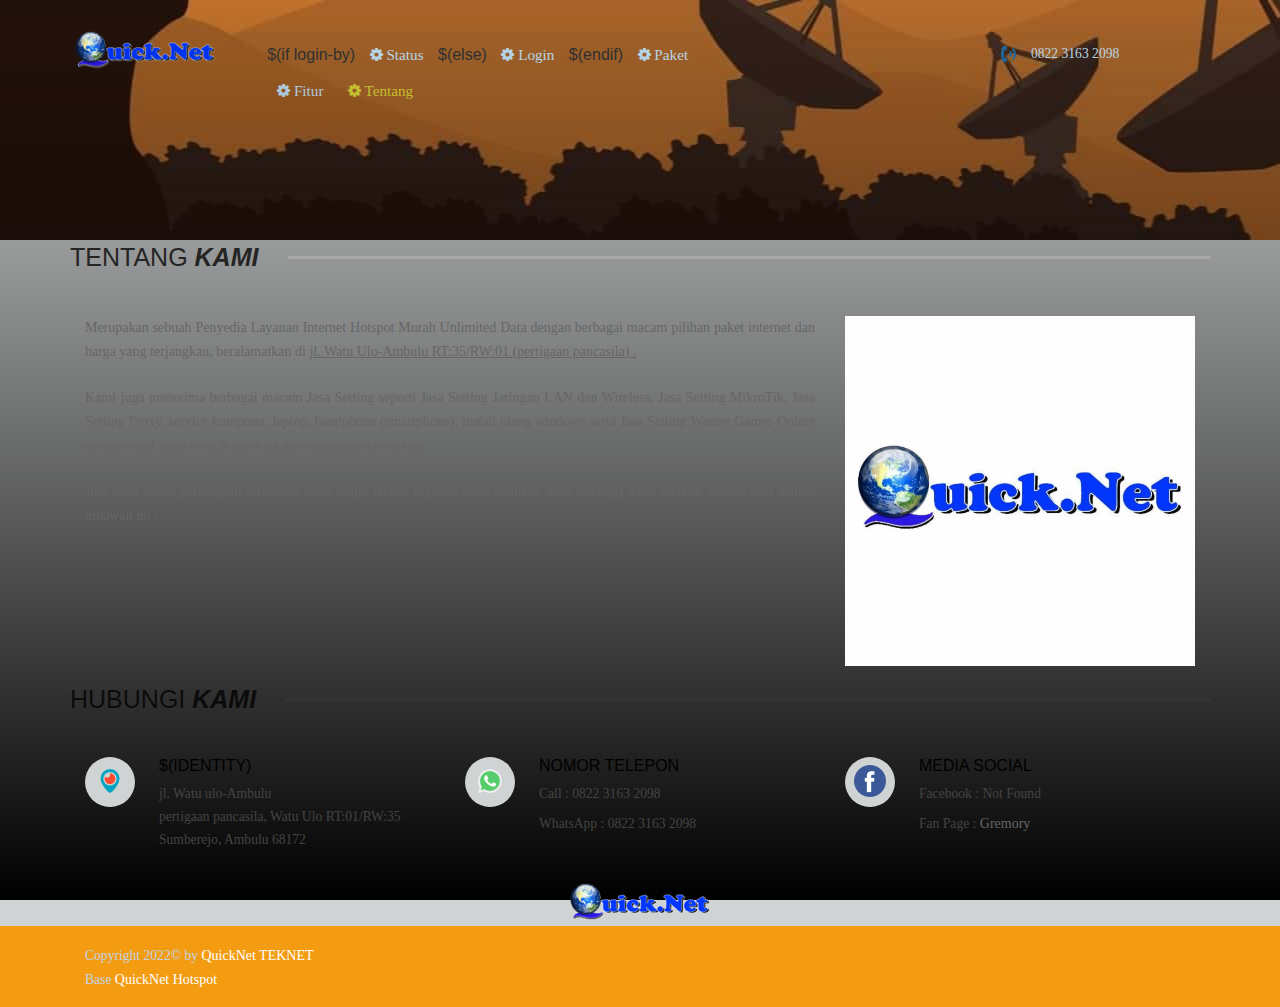
<file: about.html>
<!DOCTYPE html>
<html>
  <head>
    <title>TENTANG KAMI - $(identity)</title>
    <meta charset="utf-8" />
    <meta name="viewport" content="width=device-width, initial-scale=1" />
    <link rel="icon" type="image/png" href="images/favicon.ico" />
    <link href="css/bootstrap.css" rel="stylesheet" type="text/css" />
    <link href="css/style.css" rel="stylesheet" type="text/css" />
    <link href="css/main.css" rel="stylesheet" type="text/css" />
    <script type="text/javascript" src="js/jquery.min.js"></script>
  </head>
  <body>
    <div class="header" style="background: url(images/price_bg.jpg) no-repeat center top; min-height: 240px">
      <div class="container">
        <div class="header_top">
          <div class="header-left">
            <div class="logo">
              <a href="login.html"><img src="images/logo.png" alt="" /></a>
            </div>
            <div class="menu">
              <a class="toggleMenu" href="#"><img src="images/nav.png" alt="" /></a>
              <ul class="nav" id="nav">
                $(if login-by)
                <li>
                  <a href="status.html"><i class="fa fa-gear" aria-hidden="true"></i> Status</a>
                </li>
                $(else)
                <li>
                  <a href="login.html"><i class="fa fa-gear" aria-hidden="true"></i> Login</a>
                </li>
                $(endif)
                <li>
                  <a href="pricing.html"><i class="fa fa-gear" aria-hidden="true"></i> Paket</a>
                </li>
                <li>
                  <a href="features.html"><i class="fa fa-gear" aria-hidden="true"></i> Fitur</a>
                </li>
                <li class="active">
                  <a href="about.html"><i class="fa fa-gear" aria-hidden="true"></i> Tentang</a>
                </li>
                <div class="clearfix"></div>
              </ul>
              <script type="text/javascript" src="js/responsive-nav.js"></script>
            </div>
            <div class="clearfix"></div>
          </div>
          <ul class="phone">
            <li><i class="ph_icon"> </i></li>
            <li><p>0822 3163 2098</p></li>
          </ul>
          <div class="clearfix"></div>
        </div>
        <div class="clearfix"></div>
      </div>
    </div>
    <div class="main">
      <div class="container">
        <div class="heading">
          <span>Tentang <em>Kami</em></span>
        </div>
        <div class="col-md-8">
          <p style="text-align: justify">
            Merupakan sebuah Penyedia Layanan Internet Hotspot Murah Unlimited Data dengan berbagai macam pilihan paket internet dan harga yang terjangkau, beralamatkan di <u>jl. Watu Ulo-Ambulu RT:35/RW:01 (pertigaan pancasila) .</u>
          </p>
          <br />
          <p style="text-align: justify">
            Kami juga menerima berbagai macam Jasa Setting seperti Jasa Setting Jaringan LAN dan Wireless, Jasa Setting MikroTik, Jasa Setting Proxy, service komputer, laptop, handphone (smartphone), install ulang windows serta Jasa Setting
            Warnet Games Online dengan hasil yang terbaik dan bisa dipertanggung-jawabkan.
          </p>
          <br />
          <p style="text-align: justify">Jika anda butuh pertanyaan informasi lebih lanjut terkait layanan kami silahkan anda hubungi kami melalui kontak atau alamat dibawah ini :</p>
          <br />
          <ul></ul>
        </div>
        <div class="col-md-4">
          <img style="width: 100%" src="images/about-us-image.jpg" />
        </div>
        <div class="clearfix"></div>
      </div>
    </div>
    <div class="main">
      <div class="container">
        <div style="margin-top: 1em" class="feature_grid1 span_8">
          <div class="heading">
            <span>Hubungi <em>Kami</em></span>
          </div>
          <div class="col-md-4">
            <ul class="service_box">
              <li class="service_box-left">
                <span class="num"><img src="images/location.png" alt="" /></span>
              </li>
              <li class="service_box-right">
                <h3>$(identity)</h3>
                <p style="color: #444">
                  jl. Watu ulo-Ambulu<br />
                  pertigaan pancasila, Watu Ulo RT:01/RW:35<br />
                  Sumberejo, Ambulu 68172
                </p>
              </li>
              <div class="clearfix"></div>
            </ul>
          </div>
          <div class="col-md-4">
            <ul class="service_box">
              <li class="service_box-left">
                <span class="num"><img src="images/phone.png" alt="" /></span>
              </li>
              <li class="service_box-right">
                <h3>Nomor Telepon</h3>
                <p style="color: #444">Call : 0822 3163 2098</p>
                <p style="color: #444">WhatsApp : 0822 3163 2098</p>
              </li>
              <div class="clearfix"></div>
            </ul>
          </div>
          <div class="col-md-4">
            <ul class="service_box">
              <li class="service_box-left">
                <span class="num"><img src="images/internet.png" alt="" /></span>
              </li>
              <li class="service_box-right">
                <h3>Media Social</h3>
                <p style="color: #444">Facebook : Not Found</p>
                <p style="color: #444">Fan Page : <a href="http://QuickNet.net">Gremory</a></p>
              </li>
              <div class="clearfix"></div>
            </ul>
          </div>
          <div class="clearfix"></div>
        </div>
      </div>
    </div>
    <br />
    <br />
    <br />
    <div class="footer_icon">
      <i class="icon"><img src="images/footer_icon.png" /> </i>
    </div>
    <div class="footer">
      <div class="container">
        <div class="col-md-6 span_2">
          <p class="copy">
            Copyright 2022&copy; by <a href="http://QuickNet.net" target="_blank">QuickNet TEKNET</a><br />
            Base <a href="http://QuickNet.net" target="_blank">QuickNet Hotspot</a>
          </p>
        </div>
      </div>
    </div>
    <script src="js/bootstrap.min.js"></script>
    <!--Start of Telegram Script-->
    <script>
      window.intergramId = "786923178";
      window.intergramCustomizations = {
        titleClosed: "Chat Admin",
        titleOpen: "Admin QuickNet Hotspot",
        introMessage: "ada yang bisa dibantu?",
        autoResponse: "Selamat datang di Obrolan Langsung dengan Admin",
        autoNoResponse: "Selamat datang kembali," + "pesan anda akan kami jawab, silahkan tunggu.",
        mainColor: "#F39C12", // Can be any css supported color 'red', 'rgb(255,87,34)', etc
        alwaysUseFloatingButton: true, // Use the mobile floating button also on large screens
      };
    </script>
    <script id="intergram" type="text/javascript" src="https://www.intergram.xyz/js/widget.js"></script>
    <!--End of Telegram Script-->
  </body>
</html>
</file>
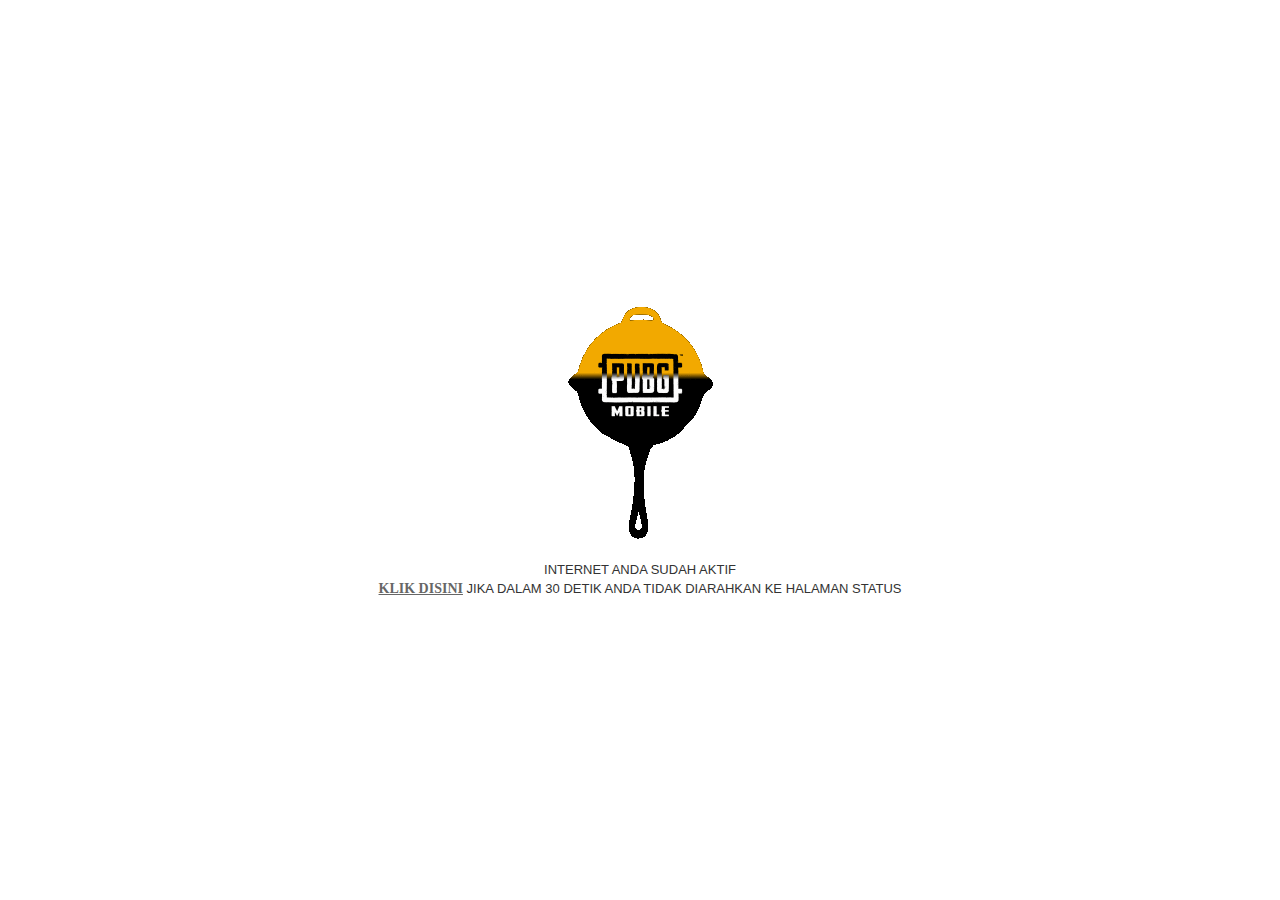
<file: alogin.html>
<html>

<head>
    <title>Mohon Tunggu ... </title>
    <meta http-equiv="refresh" content="3;url=$(link-status)">
    <meta name="viewport" content="width=device-width, initial-scale=1">
    <link rel="icon" type="image/png" href="images/favicon.ico"/>
	<link href="css/bootstrap.css" rel='stylesheet' type='text/css' />
	<link href="css/style.css" rel='stylesheet' type='text/css' />
	<link href="css/main.css" rel='stylesheet' type='text/css' />
    </style>
    <script language="JavaScript">
    <!--
        function startClock() {
        $(if popup == 'true')
        open('$(link-status)', 'hotspot_status', 'toolbar=0,location=0,directories=0,status=0,menubars=0,resizable=1,width=290,height=200');
        $(endif)
        location.href = "$(link-status)";
        }
    //-->
    </script>
</head>

<body>
    <div>
        <div>
		    <body onLoad="startClock()">
		        <table style="font-size: 13px" width="100%" height="100%">
		          <tr>
		            <td style="vertical-align: middle; background-color: white; text-align: center; margin-top: 20%; height: 100%;"><img alt="loading" src="images/loading.gif">
		            <br/>
		            <br/>
		            INTERNET ANDA SUDAH AKTIF
		            <br/>
		            <a href="$(link-status)"><b><u>KLIK DISINI</u></b></a> JIKA DALAM 30 DETIK ANDA TIDAK DIARAHKAN KE HALAMAN STATUS</td>
		          </tr>
		        </table>
		    </body>
    	</div>
    </div>
    <script src="js/jquery.min.js"></script>
    <script src="js/bootstrap.min.js"></script>
    </body>
</html>
</file>
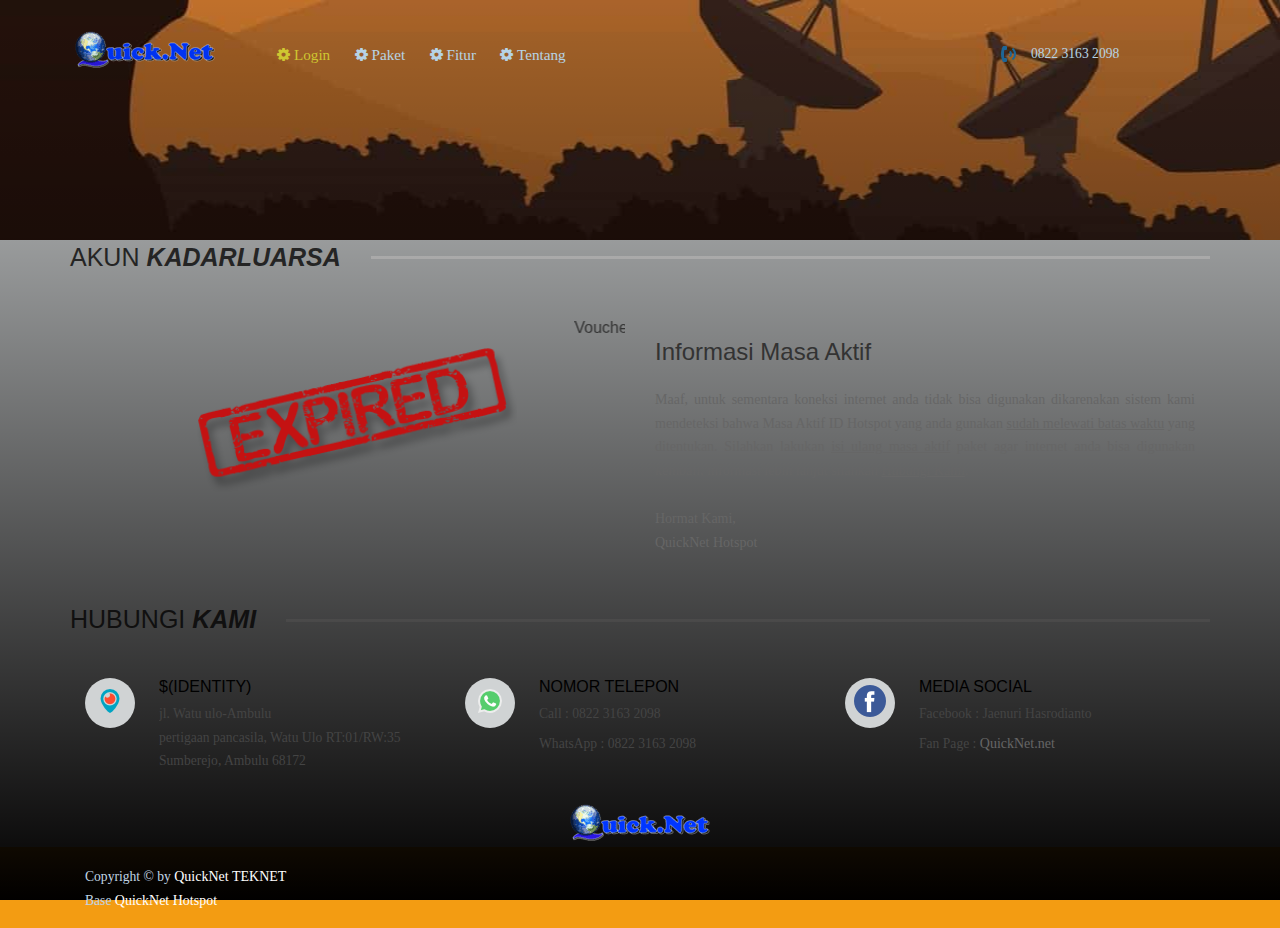
<file: expired.html>
<!DOCTYPE html>
<html>
  <head>
    <title>AKUN EXPIRED - $(identity)</title>
    <meta charset="utf-8" />
    <meta name="viewport" content="width=device-width, initial-scale=1" />
    <link rel="icon" type="image/png" href="images/favicon.ico" />
    <link href="css/bootstrap.css" rel="stylesheet" type="text/css" />
    <link href="css/style.css" rel="stylesheet" type="text/css" />
    <link href="css/main.css" rel="stylesheet" type="text/css" />
    <script type="text/javascript" src="js/jquery.min.js"></script>
  </head>
  <body>
    <div class="header" style="background: url(images/price_bg.jpg) no-repeat center top; min-height: 240px">
      <div class="container">
        <div class="header_top">
          <div class="header-left">
            <div class="logo">
              <a href="login.html"><img src="images/logo.png" alt="" /></a>
            </div>
            <div class="menu">
              <a class="toggleMenu" href="#"><img src="images/nav.png" alt="" /></a>
              <ul class="nav" id="nav">
                <li class="active">
                  <a href="login.html"><i class="fa fa-gear" aria-hidden="true"></i> Login</a>
                </li>
                <li>
                  <a href="pricing.html"><i class="fa fa-gear" aria-hidden="true"></i> Paket</a>
                </li>
                <li>
                  <a href="features.html"><i class="fa fa-gear" aria-hidden="true"></i> Fitur</a>
                </li>
                <li>
                  <a href="about.html"><i class="fa fa-gear" aria-hidden="true"></i> Tentang</a>
                </li>
                <div class="clearfix"></div>
              </ul>
              <script type="text/javascript" src="js/responsive-nav.js"></script>
            </div>
            <div class="clearfix"></div>
          </div>
          <ul class="phone">
            <li><i class="ph_icon"> </i></li>
            <li><p>0822 3163 2098</p></li>
          </ul>
          <div class="clearfix"></div>
        </div>
        <div class="clearfix"></div>
      </div>
    </div>
    <div class="main">
      <div class="container">
        <div class="heading">
          <span>Akun <em>Kadarluarsa</em></span>
        </div>
        <div class="col-md-6">
          <marquee loop="3"
            >Voucher/Member Expired Akan terhapus secara Otomatis di awal bulan Setiap Tanggal 1 &nbsp; &nbsp; &nbsp; &nbsp; &nbsp; &nbsp; &nbsp; &nbsp; &nbsp; &nbsp; &nbsp; &nbsp; &nbsp; &nbsp; &nbsp; &nbsp; &nbsp; &nbsp; &nbsp; &nbsp;
            &nbsp; &nbsp; &nbsp; Tukarkan 7 Voucher Expired dan dapatkan 1 voucher Gratis
          </marquee>
          <center><img style="width: 60%" src="images/expired.png" /></center>
        </div>
        <br />
        <div class="col-md-6">
          <h3>Informasi Masa Aktif</h3>
          <br />
          <p style="font-size: 14px; text-align: justify">
            Maaf, untuk sementara koneksi internet anda tidak bisa digunakan dikarenakan sistem kami mendeteksi bahwa Masa Aktif ID Hotspot yang anda gunakan <u>sudah melewati batas waktu</u> yang ditentukan. Silahkan lakukan
            <a href="pricing.html"><u>isi ulang masa aktif</u></a> paket agar internet anda bisa digunakan kembali, informasi lebih lanjut silahkan <u><a href="#contact">Hubungi Kami</a></u
            >.
            <br />
            <br />
            <span style="margin-bottom: 10px">
              Hormat Kami,
              <br />
              QuickNet Hotspot
            </span>
          </p>
        </div>
        <div class="clearfix"></div>
      </div>
    </div>
    <div class="main">
      <div class="container">
        <div style="margin-top: 3em" class="feature_grid1 span_8">
          <div id="contact" class="heading">
            <span>Hubungi <em>Kami</em></span>
          </div>
          <div class="col-md-4">
            <ul class="service_box">
              <li class="service_box-left">
                <span class="num"><img src="images/location.png" alt="" /></span>
              </li>
              <li class="service_box-right">
                <h3>$(identity)</h3>
                <p style="color: #444">
                  jl. Watu ulo-Ambulu<br />
                  pertigaan pancasila, Watu Ulo RT:01/RW:35<br />
                  Sumberejo, Ambulu 68172
                </p>
              </li>
              <div class="clearfix"></div>
            </ul>
          </div>
          <div class="col-md-4">
            <ul class="service_box">
              <li class="service_box-left">
                <span class="num"><img src="images/phone.png" alt="" /></span>
              </li>
              <li class="service_box-right">
                <h3>Nomor Telepon</h3>
                <p style="color: #444">Call : 0822 3163 2098</p>
                <p style="color: #444">WhatsApp : 0822 3163 2098</p>
              </li>
              <div class="clearfix"></div>
            </ul>
          </div>
          <div class="col-md-4">
            <ul class="service_box">
              <li class="service_box-left">
                <span class="num"><img src="images/internet.png" alt="" /></span>
              </li>
              <li class="service_box-right">
                <h3>Media Social</h3>
                <p style="color: #444">Facebook : Jaenuri Hasrodianto</p>
                <p style="color: #444">Fan Page : <a href="http://QuickNet.net">QuickNet.net</a></p>
              </li>
              <div class="clearfix"></div>
            </ul>
          </div>
          <div class="clearfix"></div>
        </div>
      </div>
    </div>
    <br />
    <br />
    <br />
    <div class="footer_icon">
      <i class="icon"><img src="images/footer_icon.png" /> </i>
    </div>
    <div class="footer">
      <div class="container">
        <div class="col-md-6 span_2">
          <p class="copy">Copyright &copy; by <a href="http://QuickNet.net" target="_blank">QuickNet TEKNET</a><br />Base <a href="http://QuickNet.net" target="_blank">QuickNet Hotspot </a></p>
        </div>
      </div>
    </div>
    <script src="js/bootstrap.min.js"></script>
    <!--Start of Telegram Script-->
    <script>
      window.intergramId = "786923178";
      window.intergramCustomizations = {
        titleClosed: "Chat Admin",
        titleOpen: "Admin QuickNet Hotspot",
        introMessage: "ada yang bisa dibantu?",
        autoResponse: "Selamat datang di Obrolan Langsung dengan Admin",
        autoNoResponse: "Selamat datang kembali," + "pesan anda akan kami jawab, silahkan tunggu.",
        mainColor: "#F39C12", // Can be any css supported color 'red', 'rgb(255,87,34)', etc
        alwaysUseFloatingButton: true, // Use the mobile floating button also on large screens
      };
    </script>
    <script id="intergram" type="text/javascript" src="https://www.intergram.xyz/js/widget.js"></script>
    <!--End of Telegram Script-->
  </body>
</html>
</file>
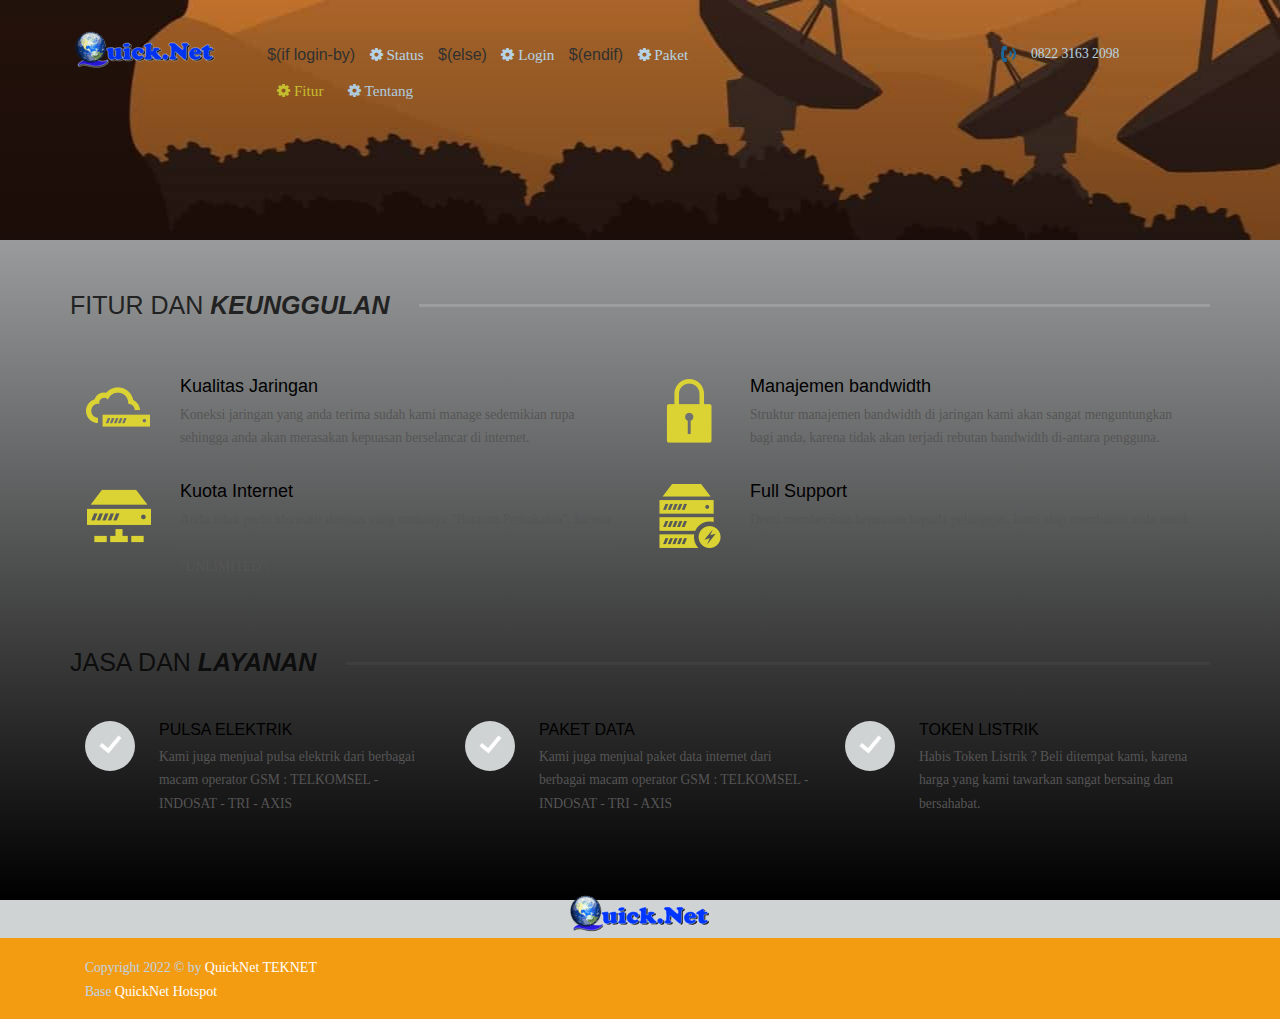
<file: features.html>
<!DOCTYPE HTML>
<html>
	<head>
		<title>FITUR - $(identity)</title>
		<meta charset="utf-8">		
		<meta name="viewport" content="width=device-width, initial-scale=1">
		<link rel="icon" type="image/png" href="images/favicon.ico"/>
		<link href="css/bootstrap.css" rel='stylesheet' type='text/css' />
		<link href="css/style.css" rel='stylesheet' type='text/css' />
		<link href="css/main.css" rel='stylesheet' type='text/css' />		
		<script type="text/javascript" src="js/jquery.min.js"></script>			
	</head>
	<body>
		<div class="header" style="background: url(images/price_bg.jpg) no-repeat center top;min-height:240px">
		    <div class="container">
		      	<div class="header_top">
			      	<div class="header-left">
						<div class="logo">
							<a href="login.html"><img src="images/logo.png" alt=""/></a>
						</div>
						<div class="menu">
							<a class="toggleMenu" href="#"><img src="images/nav.png" alt="" /></a>
							<ul class="nav" id="nav">
							$(if login-by)  	
						    	<li>
						    		<a href="status.html"><i class="fa fa-gear" aria-hidden="true"></i> Status</a>
						    	</li>
						    $(else)
						    	<li>
						    		<a href="login.html"><i class="fa fa-gear" aria-hidden="true"></i> Login</a>
						    	</li>
						    $(endif) 
						    	<li><a href="pricing.html"><i class="fa fa-gear" aria-hidden="true"></i> Paket</a></li>
						    	<li class="active"><a href="features.html"><i class="fa fa-gear" aria-hidden="true"></i> Fitur</a></li>
						    	<li><a href="about.html"><i class="fa fa-gear" aria-hidden="true"></i> Tentang</a></li>
						    	<div class="clearfix"></div>
							</ul>
							<script type="text/javascript" src="js/responsive-nav.js"></script>
						</div>
					 	<div class="clearfix"></div>
			      	</div>
			      	<ul class="phone">
			      		<li><i class="ph_icon"> </i></li>
			      		<li><p>0822 3163 2098</p></li>
			      	</ul>
			      	<div class="clearfix"> </div>
			   	</div>
			   	<div class="clearfix"></div>
			</div>
		</div>
		<div class="main">
			<div class="container">
		       	<div id="features" class="features">
				 	<div class="heading"><span>Fitur dan <em>Keunggulan</em></span></div>
				  	<div class="span_5">
				 	<div class="feature_grid">
		                <div class="col-md-6">
							<div class="h-features-grid">
								<i class="f_icon1"> </i>
								<div class="features-grid-right">
									<h4>Kualitas Jaringan</h4>
									<p style="color:#555">Koneksi jaringan yang anda terima sudah kami manage sedemikian rupa sehingga anda akan merasakan kepuasan berselancar di internet.</p>
								</div>
								<div class="clearfix"></div>
							</div>
				        </div>
				        <div class="col-md-6">
							<div class="h-features-grid">
								<i class="f_icon2"> </i>
								<div class="features-grid-right">
									<h4>Manajemen bandwidth</h4>
									<p style="color:#555">Struktur manajemen bandwidth di jaringan kami akan sangat menguntungkan bagi anda, karena tidak akan terjadi rebutan bandwidth di-antara pengguna.</p>
								</div>
								<div class="clearfix"> </div>
							</div>
				        </div>
				    </div>
				    <div class="feature_grid">
						<div class="col-md-6">
							<div class="h-features-grid">
								<i class="f_icon3"> </i>
								<div class="features-grid-right">
									<h4>Kuota Internet</h4>
									<p style="color:#555">Anda tidak perlu khawatir dengan yang namanya "Batasan Pemakaian", karena dengan berlangganan internet kepada kami, anda akan mendapatkan kuota data "UNLIMITED".</p>
								</div>
								<div class="clearfix"> </div>
							</div>
				        </div>
						<div class="col-md-6">
							<div class="h-features-grid">
								<i class="f_icon4"> </i>
								<div class="features-grid-right">
									<h4>Full Support</h4>
									<p>Demi memberikan kepuasan kepada pelanggan, kami siap membantu anda untuk setiap kendala yang anda temui terkait penggunaan jaringan internet kami.</p>
								</div>
								<div class="clearfix"> </div>
							</div>
				        </div>
				    </div>
				    <div class="clearfix"> </div>
				</div>
				<div class="feature_grid1">
					<div class="heading"><span>Jasa dan <em>Layanan</em></span></div>
		            <div class="col-md-4">
						<ul class="service_box">
		       		  		<li class="service_box-left">
		       		  			<span class="num"><img src="images/tick.png" alt=""/></span>
		       		  		</li>
		       		  		<li class="service_box-right">
		       		  			<h3>Pulsa Elektrik</h3>
		       		  			<p style="color:#555">Kami juga menjual pulsa elektrik dari berbagai macam operator GSM : TELKOMSEL - INDOSAT - TRI - AXIS</p>
		       		  		</li>
		       		  		<div class="clearfix"> </div>
		       		  	</ul>
				    </div>
		            <div class="col-md-4">
						<ul class="service_box">
		       		  		<li class="service_box-left">
		       		  			<span class="num"><img src="images/tick.png" alt=""/></span>
		       		  		</li>
		       		  		<li class="service_box-right">
		       		  			<h3>Paket Data</h3>
		       		  			<p style="color:#555">Kami juga menjual paket data internet dari berbagai macam operator GSM : TELKOMSEL - INDOSAT - TRI - AXIS</p>
		       		  		</li>
		       		  		<div class="clearfix"> </div>
		       		  	</ul>
				    </div>
		            <div class="col-md-4">
						<ul class="service_box">
		       		  		<li class="service_box-left">
		       		  			<span class="num"><img src="images/tick.png" alt=""/></span>
		       		  		</li>
		       		  		<li class="service_box-right">
		       		  			<h3>Token Listrik</h3>
		       		  			<p style="color:#555">Habis Token Listrik ? Beli ditempat kami, karena harga yang kami tawarkan sangat bersaing dan bersahabat.</p>
		       		  		</li>
		       		  		<div class="clearfix"> </div>
		       		  	</ul>
				    </div>
				    <div class="clearfix"> </div>
			   </div>
		   </div>
		</div>
		<br>
		<br>
		<br>
		<div class="footer_icon">
			<i class="icon"><img src="images/footer_icon.png"> </i>
		</div>
		<div class="footer">
			<div class="container">
				<div class="col-md-6 span_2">
			 		<p class="copy">Copyright 2022 &copy;  by <a href="http://QuickNet.net" target="_blank">QuickNet TEKNET</a><br>Base <a href="http://QuickNet.net" target="_blank">QuickNet Hotspot</a></p>
				</div>
			</div>
		</div>
		<script src="js/bootstrap.min.js"></script>	
	</body>
</html>
</file>
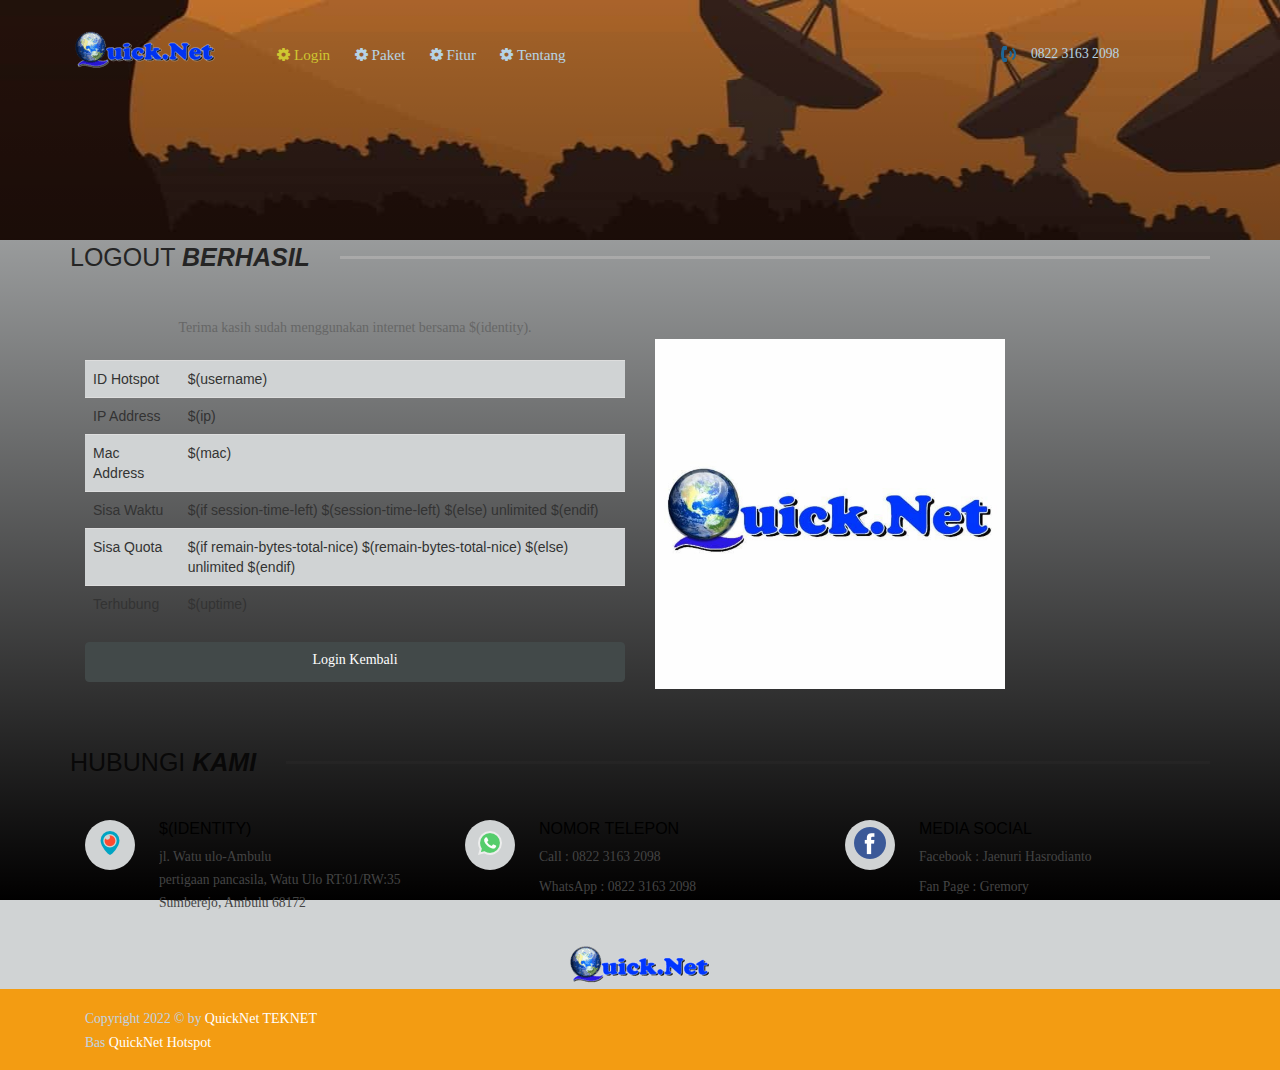
<file: logout.html>
<!DOCTYPE html>
<html>
  <head>
    <title>LOGOUT BERHASIL - $(identity)</title>
    <meta charset="utf-8" />
    <meta name="viewport" content="width=device-width, initial-scale=1" />
    <link rel="icon" type="image/png" href="images/favicon.ico" />
    <link href="css/bootstrap.css" rel="stylesheet" type="text/css" />
    <link href="css/style.css" rel="stylesheet" type="text/css" />
    <link href="css/main.css" rel="stylesheet" type="text/css" />
    <script type="text/javascript" src="js/jquery.min.js"></script>

    <script language="JavaScript">
      function readablizeBytes(bytes) {
        var s = ["bytes", "kb", "MB", "GB", "TB", "PB"];
        var e = Math.floor(Math.log(bytes) / Math.log(1024));
        return (bytes / Math.pow(1024, Math.floor(e))).toFixed(2) + " " + s[e];
      }
    </script>
  </head>
  <body>
    <div class="header" style="background: url(images/price_bg.jpg) no-repeat center top; min-height: 240px">
      <div class="container">
        <div class="header_top">
          <div class="header-left">
            <div class="logo">
              <a href="login.html"><img src="images/logo.png" alt="" /></a>
            </div>
            <div class="menu">
              <a class="toggleMenu" href="#"><img src="images/nav.png" alt="" /></a>
              <ul class="nav" id="nav">
                <li class="active">
                  <a href="login.html"><i class="fa fa-gear" aria-hidden="true"></i> Login</a>
                </li>
                <li>
                  <a href="pricing.html"><i class="fa fa-gear" aria-hidden="true"></i> Paket</a>
                </li>
                <li>
                  <a href="features.html"><i class="fa fa-gear" aria-hidden="true"></i> Fitur</a>
                </li>
                <li>
                  <a href="about.html"><i class="fa fa-gear" aria-hidden="true"></i> Tentang</a>
                </li>
                <div class="clearfix"></div>
              </ul>
              <script type="text/javascript" src="js/responsive-nav.js"></script>
            </div>
            <div class="clearfix"></div>
          </div>
          <ul class="phone">
            <li><i class="ph_icon"> </i></li>
            <li><p>0822 3163 2098</p></li>
          </ul>
          <div class="clearfix"></div>
        </div>
        <div class="clearfix"></div>
      </div>
    </div>
    <div class="main">
      <div class="container">
        <div class="heading">
          <span>Logout <em>Berhasil</em></span>
        </div>
        <div class="col-md-6">
          <p style="text-align: center; margin-bottom: 20px">Terima kasih sudah menggunakan internet bersama $(identity).</p>
          <table class="table table-striped table-hover" style="font-size: 14px">
            <tbody>
              <tr>
                <td>ID Hotspot</td>
                <td>$(username)</td>
              </tr>
              <tr>
                <td>IP Address</td>
                <td>$(ip)</td>
              </tr>
              <tr>
                <td>Mac Address</td>
                <td>$(mac)</td>
              </tr>
              <tr>
                <td>Sisa Waktu</td>
                <td>$(if session-time-left) $(session-time-left) $(else) unlimited $(endif)</td>
              </tr>
              <tr>
                <td>Sisa Quota</td>
                <td>$(if remain-bytes-total-nice) $(remain-bytes-total-nice) $(else) unlimited $(endif)</td>
              </tr>
              <tr>
                <td>Terhubung</td>
                <td>$(uptime)</td>
              </tr>
            </tbody>
          </table>
          <div class="row">
            <div class="col-sm-12">
              <div style="width: 100%" class="form-group">
                <a href="login.html" style="width: 100%; height: 40px; padding-left: 15px; padding-right: 15px" class="btn btn-primary btn-block2">Login Kembali</a>
              </div>
            </div>
          </div>
        </div>
        <br />
        <div class="col-md-4">
          <img style="width: 100%" src="images/about-us-image.jpg" />
        </div>
        <div class="clearfix"></div>
      </div>
    </div>
    <div class="main">
      <div class="container">
        <div style="margin-top: 3em" class="feature_grid1 span_8">
          <div class="heading">
            <span>Hubungi <em>Kami</em></span>
          </div>
          <div class="col-md-4">
            <ul class="service_box">
              <li class="service_box-left">
                <span class="num"><img src="images/location.png" alt="" /></span>
              </li>
              <li class="service_box-right">
                <h3>$(identity)</h3>
                <p style="color: #444">
                  jl. Watu ulo-Ambulu<br />
                  pertigaan pancasila, Watu Ulo RT:01/RW:35<br />
                  Sumberejo, Ambulu 68172
                </p>
              </li>
              <div class="clearfix"></div>
            </ul>
          </div>
          <div class="col-md-4">
            <ul class="service_box">
              <li class="service_box-left">
                <span class="num"><img src="images/phone.png" alt="" /></span>
              </li>
              <li class="service_box-right">
                <h3>Nomor Telepon</h3>
                <p style="color: #444">Call : 0822 3163 2098</p>
                <p style="color: #444">WhatsApp : 0822 3163 2098</p>
              </li>
              <div class="clearfix"></div>
            </ul>
          </div>
          <div class="col-md-4">
            <ul class="service_box">
              <li class="service_box-left">
                <span class="num"><img src="images/internet.png" alt="" /></span>
              </li>
              <li class="service_box-right">
                <h3>Media Social</h3>
                <p style="color: #444">Facebook : Jaenuri Hasrodianto</p>
                <p style="color: #444">Fan Page : Gremory</p>
              </li>
              <div class="clearfix"></div>
            </ul>
          </div>
          <div class="clearfix"></div>
        </div>
      </div>
    </div>
    <br />
    <br />
    <br />
    <div class="footer_icon">
      <i class="icon"><img src="images/footer_icon.png" /> </i>
    </div>
    <div class="footer">
      <div class="container">
        <div class="col-md-6 span_2">
          <p class="copy">Copyright 2022 &copy; by <a href="http://QuickNet.net" target="_blank">QuickNet TEKNET</a><br />Bas <a href="hhttp://QuickNet.net" target="_blank">QuickNet Hotspot</a></p>
        </div>
      </div>
    </div>
    <script src="js/bootstrap.min.js"></script>
    <!--Start of Telegram Script-->
    <script>
      window.intergramId = "786923178";
      window.intergramCustomizations = {
        titleClosed: "Chat Admin",
        titleOpen: "Admin QuickNet Hotspot",
        introMessage: "ada yang bisa dibantu?",
        autoResponse: "Selamat datang di Obrolan Langsung dengan Admin",
        autoNoResponse: "Selamat datang kembali," + "pesan anda akan kami jawab, silahkan tunggu.",
        mainColor: "#F39C12", // Can be any css supported color 'red', 'rgb(255,87,34)', etc
        alwaysUseFloatingButton: true, // Use the mobile floating button also on large screens
      };
    </script>
    <script id="intergram" type="text/javascript" src="https://www.intergram.xyz/js/widget.js"></script>
    <!--End of Telegram Script-->
  </body>
</html>
</file>
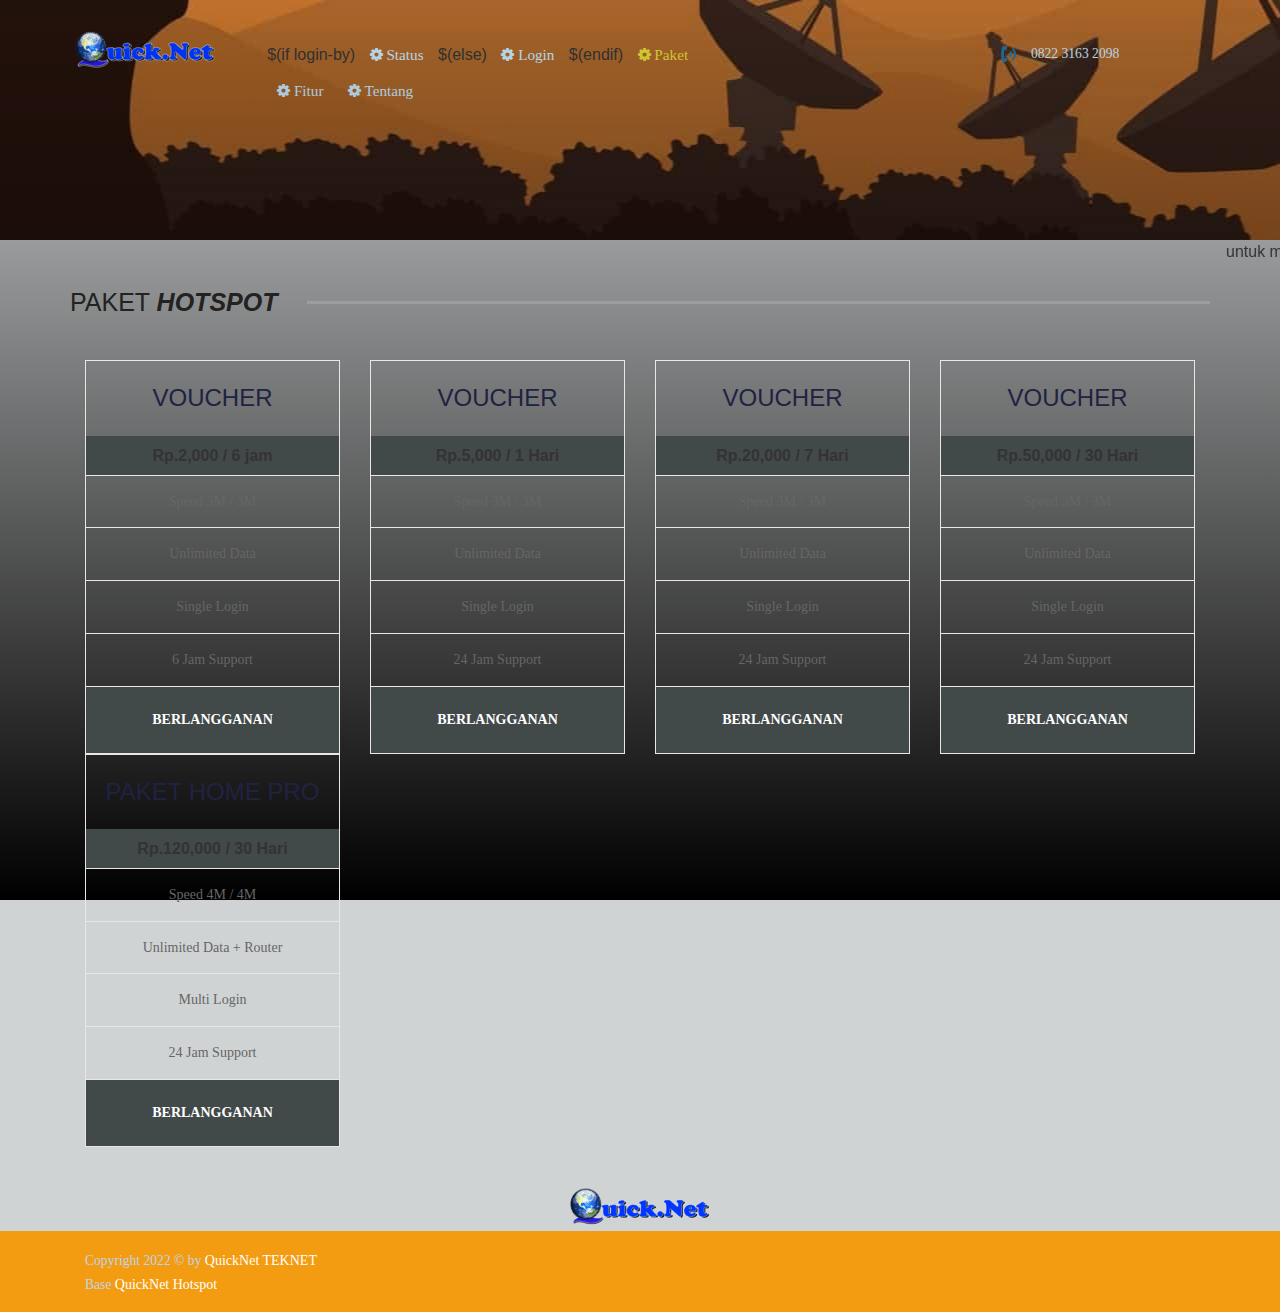
<file: pricing.html>
<!DOCTYPE html>
<html>
  <head>
    <title>HARGA PAKET - $(identity)</title>
    <meta charset="utf-8" />
    <meta name="viewport" content="width=device-width, initial-scale=1" />
    <link rel="icon" type="image/png" href="images/favicon.ico" />
    <link href="css/bootstrap.css" rel="stylesheet" type="text/css" />
    <link href="css/style.css" rel="stylesheet" type="text/css" />
    <link href="css/main.css" rel="stylesheet" type="text/css" />
    <script type="text/javascript" src="js/jquery.min.js"></script>
  </head>
  <body>
    <div class="header" style="background: url(images/price_bg.jpg) no-repeat center top; min-height: 240px">
      <div class="container">
        <div class="header_top">
          <div class="header-left">
            <div class="logo">
              <a href="login.html"><img src="images/logo.png" alt="" /></a>
            </div>
            <div class="menu">
              <a class="toggleMenu" href="#"><img src="images/nav.png" alt="" /></a>
              <ul class="nav" id="nav">
                $(if login-by)
                <li>
                  <a href="status.html"><i class="fa fa-gear" aria-hidden="true"></i> Status</a>
                </li>
                $(else)
                <li>
                  <a href="login.html"><i class="fa fa-gear" aria-hidden="true"></i> Login</a>
                </li>
                $(endif)
                <li class="active">
                  <a href="pricing"><i class="fa fa-gear" aria-hidden="true"></i> Paket</a>
                </li>
                <li>
                  <a href="features.html"><i class="fa fa-gear" aria-hidden="true"></i> Fitur</a>
                </li>
                <li>
                  <a href="about.html"><i class="fa fa-gear" aria-hidden="true"></i> Tentang</a>
                </li>
                <div class="clearfix"></div>
              </ul>
              <script type="text/javascript" src="js/responsive-nav.js"></script>
            </div>
            <div class="clearfix"></div>
          </div>
          <ul class="phone">
            <li><i class="ph_icon"> </i></li>
            <li><p>0822 3163 2098</p></li>
          </ul>
          <div class="clearfix"></div>
        </div>
        <div class="clearfix"></div>
      </div>
    </div>
    <marquee loop="3">untuk melihat informasi sisa waktu/kuota buka browser kemudian ketikkan QuickNet.net/status</marquee>
    <div class="main">
      <div class="container">
        <div class="plans-head">
          <div class="heading">
            <span>Paket <em>Hotspot</em></span>
          </div>
          <div class="col-md-3">
            <div class="pricing-table-grid">
              <h3>Voucher</h3>
              <ul>
                <li style="font-weight: bold"><span>Rp.2,000 / 6 jam</span></li>
                <li><a href="#">Speed 3M / 3M</a></li>
                <li><a href="#">Unlimited Data</a></li>
                <li><a href="#">Single Login</a></li>
                <li><a href="#">6 Jam Support</a></li>
              </ul>
              <a class="popup-with-zoom-anim order-btn" href="about.html">Berlangganan</a>
            </div>
          </div>
          <div class="col-md-3">
            <div class="pricing-table-grid">
              <h3>Voucher</h3>
              <ul>
                <li style="font-weight: bold"><span>Rp.5,000 / 1 Hari</span></li>
                <li><a href="#">Speed 3M / 3M</a></li>
                <li><a href="#">Unlimited Data</a></li>
                <li><a href="#">Single Login</a></li>
                <li><a href="#">24 Jam Support</a></li>
              </ul>
              <a class="popup-with-zoom-anim order-btn" href="about.html">Berlangganan</a>
            </div>
          </div>
          <div class="col-md-3">
            <div class="pricing-table-grid">
              <h3>Voucher</h3>
              <ul>
                <li style="font-weight: bold"><span>Rp.20,000 / 7 Hari</span></li>
                <li><a href="#">Speed 3M / 3M</a></li>
                <li><a href="#">Unlimited Data</a></li>
                <li><a href="#">Single Login</a></li>
                <li><a href="#">24 Jam Support</a></li>
              </ul>
              <a class="popup-with-zoom-anim order-btn" href="about.html">Berlangganan</a>
            </div>
          </div>
          <div class="col-md-3">
            <div class="pricing-table-grid">
              <h3>Voucher</h3>
              <ul>
                <li style="font-weight: bold"><span>Rp.50,000 / 30 Hari</span></li>
                <li><a href="#">Speed 3M / 3M</a></li>
                <li><a href="#">Unlimited Data</a></li>
                <li><a href="#">Single Login</a></li>
                <li><a href="#">24 Jam Support</a></li>
              </ul>
              <a class="popup-with-zoom-anim order-btn" href="about.html">Berlangganan</a>
            </div>
          </div>
          <div class="col-md-3">
            <div class="pricing-table-grid">
              <h3>PAKET HOME PRO</h3>
              <ul>
                <li style="font-weight: bold"><span>Rp.120,000 / 30 Hari</span></li>
                <li><a href="#">Speed 4M / 4M</a></li>
                <li><a href="#">Unlimited Data + Router</a></li>
                <li><a href="#">Multi Login</a></li>
                <li><a href="#">24 Jam Support</a></li>
              </ul>
              <a class="popup-with-zoom-anim order-btn" href="about.html">Berlangganan</a>
            </div>
          </div>
          <div class="clearfix"></div>
        </div>
      </div>
    </div>
    <br />
    <br />
    <br />
    <div class="footer_icon">
      <i class="icon"><img src="images/footer_icon.png" /> </i>
    </div>
    <div class="footer">
      <div class="container">
        <div class="col-md-6 span_2">
          <p class="copy">Copyright 2022 &copy; by <a href="http://QuickNet.net" target="_blank">QuickNet TEKNET</a><br />Base <a href="http://QuickNet.net" target="_blank">QuickNet Hotspot</a></p>
        </div>
      </div>
    </div>
    <script src="js/bootstrap.min.js"></script>
    <!--Start of Telegram Script-->
    <script>
      window.intergramId = "786923178";
      window.intergramCustomizations = {
        titleClosed: "Chat Admin",
        titleOpen: "Admin QuickNet Hotspot",
        introMessage: "ada yang bisa dibantu?",
        autoResponse: "Selamat datang di Obrolan Langsung dengan Admin",
        autoNoResponse: "Selamat datang kembali," + "pesan anda akan kami jawab, silahkan tunggu.",
        mainColor: "#F39C12", // Can be any css supported color 'red', 'rgb(255,87,34)', etc
        alwaysUseFloatingButton: true, // Use the mobile floating button also on large screens
      };
    </script>
    <script id="intergram" type="text/javascript" src="https://www.intergram.xyz/js/widget.js"></script>
    <!--End of Telegram Script-->
  </body>
</html>
</file>
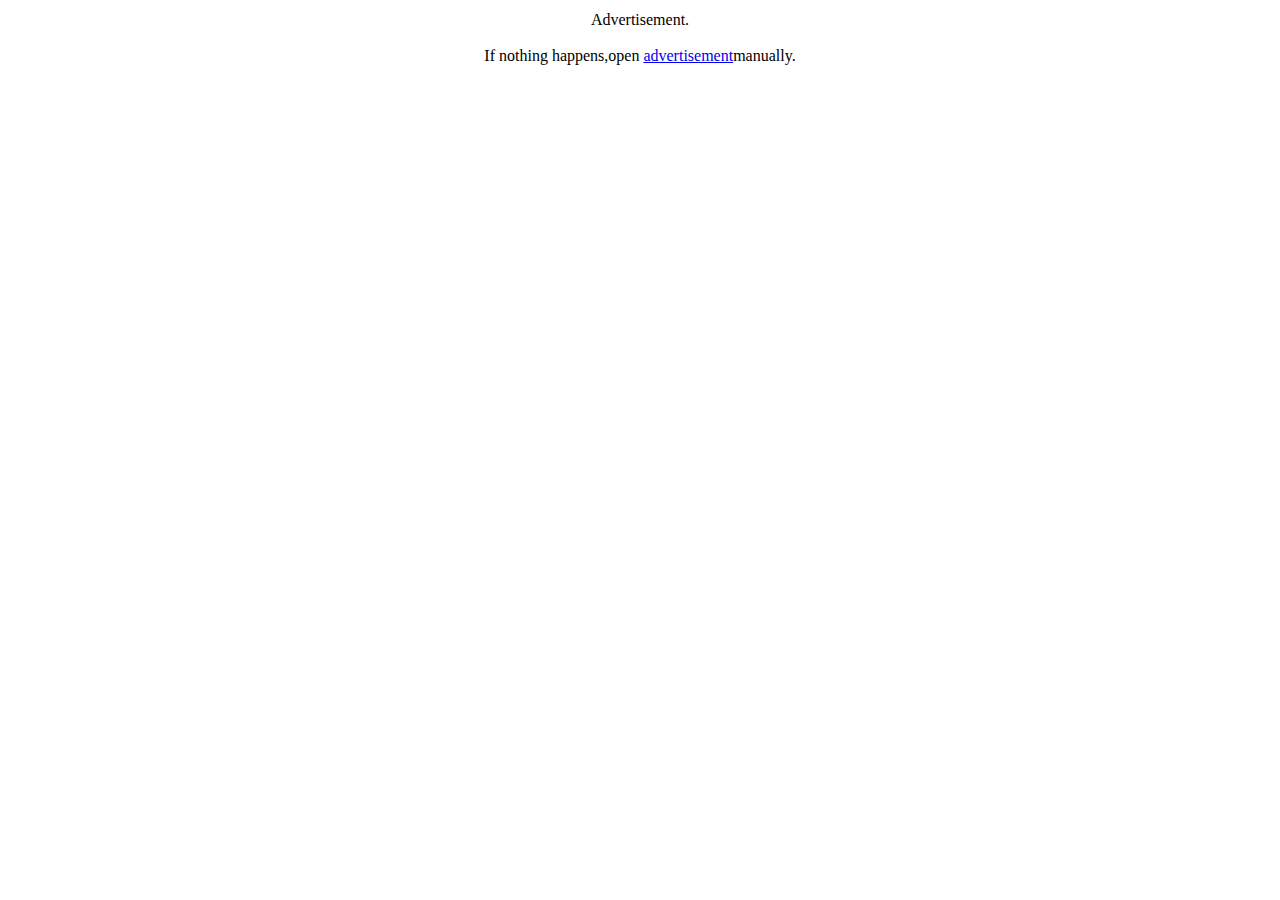
<file: radvert.html>
<!DOCTYPE html><html><head><title>Advertisement - $(identity)</title><meta http-equiv="refresh" content="2;url=$(link-orig)"><meta http-equiv="Content-Type" content="text/html;charset=iso-8859-1"><meta http-equiv="pragma" content="no-cache"><meta http-equiv="expires" content="-1"><style type="text/css"></style><script language="JavaScript"><!-- var popup = '';
function openOrig() {
	if (window.focus) popup.focus();
	location.href = '$(link-orig)';
}
function openAd() {
	location.href = '$(link-redirect)';
}
function openAdvert() {
	if (window.name != 'hotspot_advert') {
		popup = open('$(link-redirect)','hotspot_advert','');
		setTimeout("openOrig()",1000);
		return;
	}
	setTimeout("openAd()",1000);
}
//--></script></head><body onLoad="openAdvert()"><table width="100%" height="100%"><tr><td align="center" valign="middle">Advertisement. <br><br>If nothing happens,open <a href="$(link-redirect)" target="hotspot_advert">advertisement</a>manually. </td></tr></table></body></html>
</file>
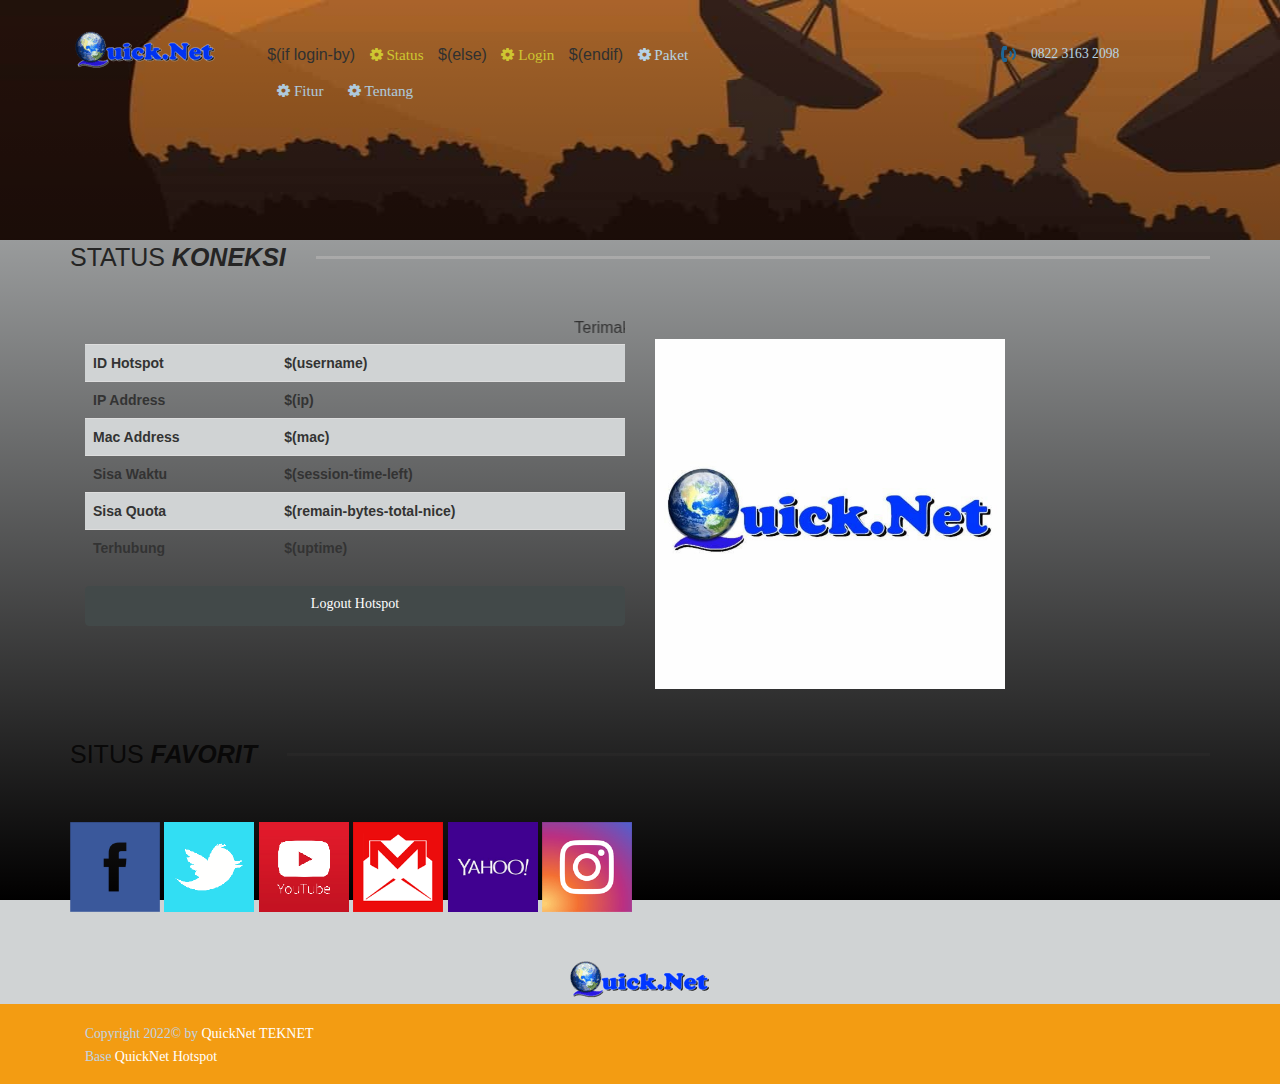
<file: status.html>
<!DOCTYPE html>
<html>
  <head>
    <title>STATUS - $(identity)</title>
    <meta charset="utf-8" />
    <meta name="viewport" content="width=device-width, initial-scale=1" />
    <link rel="icon" type="image/png" href="images/favicon.ico" />
    <link href="css/bootstrap.css" rel="stylesheet" type="text/css" />
    <link href="css/style.css" rel="stylesheet" type="text/css" />
    <link href="css/main.css" rel="stylesheet" type="text/css" />
    <script type="text/javascript" src="js/jquery.min.js"></script>

    <script type="text/javascript">
      setInterval(function () {
        $("#terhubung").load("reload/uptime.html").fadeIn("fast");
      }, 1000);

      setInterval(function () {
        $("#session").load("reload/session.html").fadeIn("fast");
      }, 1000);

      setInterval(function () {
        $("#quota").load("reload/quota.html").fadeIn("fast");
      }, 1000);

      function stopInterval() {
        for (var i = 1; i < 99999; i++) window.clearInterval(i);
      }
    </script>
    <script language="JavaScript">
      function readablizeBytes(bytes) {
        var s = ["bytes", "kb", "MB", "GB", "TB", "PB"];
        var e = Math.floor(Math.log(bytes) / Math.log(1024));
        return (bytes / Math.pow(1024, Math.floor(e))).toFixed(2) + " " + s[e];
      }
    </script>
  </head>

  <body>
    <div class="header" style="background: url(images/price_bg.jpg) no-repeat center top; min-height: 240px">
      <div class="container">
        <div class="header_top">
          <div class="header-left">
            <div class="logo">
              <a href="login.html"><img src="images/logo.png" alt="" /></a>
            </div>
            <div class="menu">
              <a class="toggleMenu" href="#"><img src="images/nav.png" alt="" /></a>
              <ul class="nav" id="nav">
                $(if login-by)
                <li class="active">
                  <a href="status.html"><i class="fa fa-gear" aria-hidden="true"></i> Status</a>
                </li>
                $(else)
                <li class="active">
                  <a href="login.html"><i class="fa fa-gear" aria-hidden="true"></i> Login</a>
                </li>
                $(endif)
                <li>
                  <a href="pricing.html"><i class="fa fa-gear" aria-hidden="true"></i> Paket</a>
                </li>
                <li>
                  <a href="features.html"><i class="fa fa-gear" aria-hidden="true"></i> Fitur</a>
                </li>
                <li>
                  <a href="about.html"><i class="fa fa-gear" aria-hidden="true"></i> Tentang</a>
                </li>
                <div class="clearfix"></div>
              </ul>
              <script type="text/javascript" src="js/responsive-nav.js"></script>
            </div>
            <div class="clearfix"></div>
          </div>
          <ul class="phone">
            <li><i class="ph_icon"> </i></li>
            <li>
              <p>0822 3163 2098</p>
            </li>
          </ul>
          <div class="clearfix"></div>
        </div>
        <div class="clearfix"></div>
      </div>
    </div>
    <div class="main">
      <div class="container">
        <div class="heading">
          <span>Status <em>Koneksi</em></span>
        </div>
        <div class="col-md-6">
          <table class="table table-striped table-hover" style="font-size: 14px; font-weight: bold">
            <tbody>
              <marquee loop="3">Terimakasih Telah menggunakan QuickNet Hotspot</marquee>
              <tr>
                <td>ID Hotspot</td>
                <td>$(username)</td>
              </tr>
              <tr>
                <td>IP Address</td>
                <td>$(ip)</td>
              </tr>
              <tr>
                <td>Mac Address</td>
                <td>$(mac)</td>
              </tr>
              <tr>
                <td>Sisa Waktu</td>
                <td id="session">$(session-time-left)</td>
              </tr>
              <tr>
                <td>Sisa Quota</td>
                <td id="quota">$(remain-bytes-total-nice)</td>
              </tr>
              <tr>
                <td>Terhubung</td>
                <td id="terhubung">$(uptime)</td>
              </tr>
            </tbody>
          </table>
          <div class="row">
            <div class="col-sm-12">
              <div style="width: 100%" class="form-group">
                <a onClick="stopInterval();" href="logout.html?erase-cookie=true" style="width: 100%; height: 40px; padding-left: 15px; padding-right: 15px; margin-bottom: -15px" type="submit" class="btn btn-primary btn-block2"
                  >Logout Hotspot</a
                >
              </div>
            </div>
          </div>
        </div>
        <br />
        <div class="col-md-4">
          <img style="width: 100%" src="images/about-us-image.jpg" />
        </div>
        <div class="clearfix"></div>
      </div>
    </div>
    <div class="main">
      <div class="container">
        <div style="margin-top: 3em" class="feature_grid1 span_8">
          <div class="heading">
            <span>Situs <em>Favorit</em></span>
          </div>
          <div class="col-md-6">
            <div style="margin-top: 10px" class="row">
              <a href="https://www.facebook.com/" title="Facebook - Masuk Atau Daftar" target="_blank" rel="noopener"><img class="favorite" style="width: 90px" alt="facebook" src="images/facebook-sites.png" /></a>
              <a href="https://twitter.com/login?lang=id" title="Masuk Ke Twitter" target="_blank" rel="noopener"><img class="favorite" style="width: 90px" alt="twitter" src="images/twitter-sites.png" /></a>
              <a href="https://www.youtube.com/" title="Beranda Youtube" target="_blank" rel="noopener"><img class="favorite" style="width: 90px" alt="youtube" src="images/youtube-sites.png" /></a>
              <a href="https://accounts.google.com/AccountChooser?service=mail&continue=https://mail.google.com/mail/" title="Masuk Ke Gmail" target="_blank" rel="noopener"
                ><img class="favorite" style="width: 90px" alt="gmail" src="images/gmail-sites.png"
              /></a>
              <a href="https://login.yahoo.com/" title="Masuk ke Yahoo! Mail" target="_blank" rel="noopener"><img class="favorite" style="width: 90px" alt="yahoomail" src="images/yahoo-sites.png" /></a>
              <a href="https://www.instagram.com/?hl=id" title="Instagram" target="_blank" rel="noopener"><img class="favorite" style="width: 90px" alt="instagram" src="images/instagram-sites.png" /></a>
            </div>
            <br />
          </div>
          <div class="clearfix"></div>
        </div>
      </div>
    </div>
    <br />
    <br />
    <br />
    <div class="footer_icon">
      <i class="icon"><img src="images/footer_icon.png" /> </i>
    </div>
    <div class="footer">
      <div class="container">
        <div class="col-md-6 span_2">
          <p class="copy">Copyright 2022&copy; by <a href="http://QuickNet.net" target="_blank">QuickNet TEKNET</a><br />Base <a href="http://QuickNet.net" target="_blank">QuickNet Hotspot</a></p>
        </div>
      </div>
      <script type="text/javascript">
        document.getElementById("title").innerHTML = window.location.hostname + " > status";
        //get vaidity
        var usr = document.getElementById("user").innerHTML;
        var url = "http://mikritihng.net/status/status.php?name=";
        var url = "https://QuickNet.mikhmon.online/status/status.php?name="; // http://ip-server-mikhmon/mikhmonv2/status/status.php?name=
        var SessionName = "QuickNet";
        var getvalid = url + usr + "&session=" + SessionName;
        document.getElementById("exp").src = getvalid;
      </script>
    </div>
    <script src="js/bootstrap.min.js"></script>
    <!--Start of Telegram Script-->
    <script>
      window.intergramId = "786923178";
      window.intergramCustomizations = {
        titleClosed: "Chat Admin",
        titleOpen: "Admin QuickNet Hotspot",
        introMessage: "ada yang bisa dibantu?",
        autoResponse: "Selamat datang di Obrolan Langsung dengan Admin",
        autoNoResponse: "Selamat datang kembali," + "pesan anda akan kami jawab, silahkan tunggu.",
        mainColor: "#F39C12", // Can be any css supported color 'red', 'rgb(255,87,34)', etc
        alwaysUseFloatingButton: true, // Use the mobile floating button also on large screens
      };
    </script>
    <script id="intergram" type="text/javascript" src="https://www.intergram.xyz/js/widget.js"></script>
    <!--End of Telegram Script-->
  </body>
</html>
</file>
<file: css/style.css>
.nav ul,
ul.clients,
ul.phone {
    list-style: none
}

.btn-1e,
.features-grid-right,
.wmuSlider,
ul.service_box li.service_box-right {
    overflow: hidden
}

.contact-left h2,
.contact-right h2,
.heading span,
.pricing-table-grid h3,
.span_6 h3,
.span_6 h4,
a.order-btn,
ul.service_box li.service_box-right h3 {
    text-transform: uppercase
}

@font-face {
    font-family: Montserrat;
    font-style: normal;
    font-weight: 400;
    src: local('Montserrat Regular'), local('Montserrat-Regular'), url(../fonts/montserrat/Montserrat-Regular.ttf) format('truetype')
}

@font-face {
    font-family: 'Montserrat Bold';
    font-style: normal;
    font-weight: 700;
    src: local('Montserrat Bold'), local('Montserrat-Bold'), url(../fonts/montserrat/Montserrat-Bold.ttf) format('truetype')
}

h1,
h2,
h3,
h4,
h5,
h6 {
    margin-top: 0
}

ol,
p,
ul {
    margin: 0
}

body,
html {
    font-family: 'Montserrat Regular', sans-serif;
    font-size: 100%;
    background: #D0D3D4
}

body a {
    transition: .5s all;
    -webkit-transition: .5s all;
    -o-transition: .5s all;
    -ms-transition: .5s all;
    -moz-transition: .5s all
}

.header {
    background: url(../images/banner.jpg) center top no-repeat;
    background-size: cover;
    -webkit-background-size: cover;
    -moz-background-size: cover;
    -o-background-size: cover;
    min-height: 582px;
    padding-top: 1.5em
}
.header::after {
    content: "";
    display: block;
    width: 100%;
    height: 100%;
    background-image: linear-gradient(to top, rgba(1, 0, 0, 1), rgba(1, 0, 0, 0));
    position: absolute;
    bottom: 0;
  }

.header-left {
    float: left;
    width: 60.5555%
}

.logo {
    float: left;
    margin-right: 0;
    width: 24.5555%
}

.menu {
    float: left;
    margin: 13px 0 0;
    width: 63.5555%
}

.menu li {
    display: inline-block
}

.menu li:first-child {
    margin-left: 0
}

.menu li a {
    display: block;
    font-size: .95em;
    margin: 5px 15px;
    color: #c2e0f4;
    padding: 0;
    -webkit-transition: all .3s ease;
    -moz-transition: all .3s ease;
    -o-transition: all .3s ease;
    transition: all .3s ease;
    font-weight: 100
}

.menu li a:hover,
.menu li.active a {
    color: #DBD334
}

.favorite:hover {
    border-radius: 100%
}

.toggleMenu {
    display: none;
    padding: 4px 5px 0
}

.nav:after,
.nav:before {
    content: " ";
    display: table
}

.nav:after {
    clear: both
}

@media screen and (max-width:800px) {

    .nav,
    .nav:after {
        position: absolute
    }

    .active,
    .nav ul,
    .nav>li {
        display: block
    }

    .menu li a {
        text-align: left;
        border-radius: 0;
        -webkit-border-radius: 0;
        -moz-border-radius: 0;
        -o-border-radius: 0
    }

    .nav {
        list-style: none;
        width: 95%;
        right: 20px;
        background: #222;
        top: 85px;
        z-index: 111
    }

    .nav li ul,
    .nav ul,
    .nav>li.hover>ul {
        width: 100%
    }

    .nav:after {
        content: '';
        right: 18px;
        top: -9px;
        border-left: 10px solid transparent;
        border-right: 10px solid transparent;
        border-bottom: 10px solid #333
    }

    .menu li a span.messages {
        text-align: center;
        top: 15px
    }

    .menu ul {
        margin: 0
    }

    .nav>li {
        float: none
    }

    .nav li li.hover ul,
    .nav>li.hover>ul {
        position: static
    }

    .nav li a {
        border-top: 1px solid #333
    }

    .nav li:first-child a {
        border-top: none
    }
}

.fa-btn,
i.ph_icon,
ul.phone li {
    display: inline-block
}

ul.phone {
    padding: 0;
    margin: 17px 0 0;
    float: right;
    width: 14.5555%
}

i.ph_icon {
    width: 20px;
    height: 20px;
    background: url(../images/img-sprite.png) -4px -5px no-repeat;
    margin-right: .5em;
    vertical-align: bottom
}

ul.phone li p {
    color: #c2e0f4;
    font-size: .85em
}

.header_bottom {
    margin-top: 8em;
    float: left;
    text-align: left
}

.banner-wrap,
.content_bottom,
.footer_icon,
section.slider {
    text-align: center
}

.header_bottom h1 {
    color: #fff;
    font-size: 2em;
    line-height: 1.5em
}

.video_buttons {
    margin-top: 3.5em
}

.contact-form label,
.header_bottom a {
    position: relative;
    z-index: 1
}

.video_but {
    float: left;
    margin-right: 2em
}

.video_right {
    float: left;
    margin-top: 12px
}

.fa-btn {
    background: 0 0;
    cursor: pointer;
    padding: 15px 20px;
    outline: 0;
    position: relative;
    -webkit-transition: all .3s;
    -moz-transition: all .3s;
    transition: all .3s;
    font-weight: 100;
    font-size: 1em;
    border-radius: 5px;
    -webkit-border-radius: 5px;
    -moz-border-radius: 5px;
    -o-border-radius: 5px
}

.fa-btn:after {
    content: '';
    position: absolute;
    z-index: -1;
    -webkit-transition: all .3s;
    -moz-transition: all .3s;
    transition: all .3s
}

.btn-1 {
    border: none;
    color: #fff;
    background: #424949
}

.btn-1e:after {
    width: 100%;
    height: 0;
    top: 50%;
    left: 50%;
    background: #F39C12  ;
    opacity: 0;
    -webkit-transform: translateX(-50%) translateY(-50%) rotate(120deg);
    -moz-transform: translateX(-50%) translateY(-50%) rotate(120deg);
    -ms-transform: translateX(-50%) translateY(-50%) rotate(120deg);
    transform: translateX(-50%) translateY(-50%) rotate(120deg)
}

.btn-1e:active,
.btn-1e:hover {
    color: #fff;
    text-decoration: none
}

.btn-1e:hover:after {
    height: 260%;
    opacity: 1
}

.btn-1e:active:after {
    height: 400%;
    opacity: 1
}

.header_bottom a span {
    width: 30px;
    height: 30px;
    background: url(../images/img-sprite.png) -35px -1px no-repeat;
    float: left;
    margin-right: .5em
}

p.video_desc {
    float: left;
    color: #fff;
    font-size: .85em;
    font-weight: 400;
    border-bottom: 1px solid #c2e0f4
}

.header_bottom:hover a p.video_desc {
    border-bottom: 1px solid #e74c3c
}

.content_top {
    padding: 3em 0 0;
    border-bottom: 1px solid #DDD
}

ul.clients {
    padding: 0;
    margin: 0
}

ul.clients li {
    float: left;
    width: 16%
}

.banner-wrap {
    width: 58%;
    margin: 5em auto
}

.banner-wrap h2 {
    color: #555;
    font-size: 18px;
    margin-bottom: 2em;
    font-weight: 100
}

.banner-wrap p {
    color: #999;
    font-size: .85em;
    line-height: 1.8em
}

.banner-wrap h3 {
    color: #555;
    font-size: .85em;
    font-style: italic;
    margin: 3em 0 0
}

span.m_1 {
    color: #3498db
}

.wmuSlider {
    position: relative;
    min-height: 350px
}

.wmuSlider .wmuSliderWrapper article img {
    max-width: 100%;
    width: auto;
    height: auto;
    display: block
}

.span_1 img,
i.icon {
    display: inline-block
}

.wmuGallery .wmuGalleryImage {
    margin-bottom: 10px
}

.wmuSliderNext,
.wmuSliderPrev {
    position: absolute;
    width: 30px;
    height: 40px;
    text-indent: -9999px;
    background: url(../images/img-sprite.png) no-repeat;
    top: 45%;
    z-index: 2;
    cursor: pointer
}

.wmuSliderPrev {
    background-position: -82px -5px;
    left: 0
}

.wmuSliderNext {
    background-position: -113px -5px;
    right: 0
}

.content_bottom {
    margin: 5em 0 8em
}

.content_bottom h2 {
    font-size: 22px;
    color: #000;
    margin-bottom: 1.5em
}

.content_bottom p {
    color: #999;
    font-size: .85em;
    line-height: 1.8em;
    width: 65%;
    margin: 0 auto
}

.span_1 h3 {
    font-size: 1.1em;
    color: #555;
    margin: 2em 0 0
}

.grid_1.text-center {
    margin-top: 4em
}

.footer {
    background: #F39C12  ;
    #padding: 5em 0
}

ul.list1,
ul.list2 {
    padding: 0;
    list-style: none
}

.footer_icon {
    position: relative
}

i.icon {
    position: absolute;
    top: -50px;
    width: 100%;
    left: 0
}

ul.list1 {
    margin: 0
}

ul.list1 li a {
    color: #C0D4E4;
    font-size: .8125em;
    line-height: 1.8em;
    font-weight: 100
}

.heading em,
a.order-btn {
    font-weight: 700
}

.span_6 h3 a:hover,
.span_6 h4 a:hover,
p.copy a:hover,
ul.list1 li a:hover {
    text-decoration: none;
    color: #F39C12
}

.span_2 h3 {
    color: #fff;
    font-size: 1.3em;
    margin-bottom: 1em
}

p.copy,
ul.list2 li.phone_desc p {
    color: #C0D4E4;
    font-size: .85em
}

.span_3 {
    text-align: left;
    margin-left: 25%;
    width: 25%
}

ul.list2 {
    margin: 0
}

i.msg,
i.phone {
    width: 20px;
    height: 20px;
    margin-right: .5em;
    float: left
}

i.phone {
    background: url(../images/img-sprite.png) -159px -14px no-repeat
}

i.msg {
    background: url(../images/img-sprite.png) -194px -12px no-repeat
}

ul.list2 li.phone_desc {
    float: left
}

ul.list2 li.phone_desc p a {
    color: #C0D4E4
}

ul.list3 {
    margin-bottom: 1em
}

p.copy {
    margin-top: 5em
}

p.copy a {
    color: #fff
}

.price_header {
    background: url(../images/price_bg.jpg) center top no-repeat;
    background-size: cover;
    -webkit-background-size: cover;
    -moz-background-size: cover;
    -o-background-size: cover;
    min-height: 240px;
    padding-top: 1.5em;
    text-align: center
}

.pricing-tables {
    padding: 3em 0
}

.pricing-table-grid ul {
    margin: 0;
    padding: 0
}

.pricing-table-grid ul li {
    list-style: none;
    text-align: center;
    border-bottom: 1px solid #E7E7E7
}

.pricing-table-grid ul li a,
.pricing-table-grid ul li span {
    padding: 1em 0;
    display: block;
    text-decoration: none
}

.pricing-table-grid ul li a:hover {
    color: #2f3837
}

.pricing-table-grid h3 {
    text-align: center;
    margin: 0;
    padding: 1em 0;
    display: block;
    color: #202242;
    font-size: 1.5em
}

.pricing-table-grid {
    border: 1px solid #E7E7E7;
    transition: .5s all;
    -webkit-transition: .5s all;
    -moz-transition: .5s all;
    -o-transition: .5s all;
    -ms-transition: .5s all
}

.pricing-table-grid:hover,
.span_4 {
    transform: scale(1.05);
    -webkit-transform: scale(1.05);
    -moz-transform: scale(1.05);
    -o-transform: scale(1.05);
    -ms-transform: scale(1.05)
}

.span_4:hover {
    transform: scale(1);
    -webkit-transform: scale(1);
    -moz-transform: scale(1);
    -o-transform: scale(1);
    -ms-transform: scale(1)
}

.pricing-table-grid:hover,
.pricing-table-grid:hover a,
.pricing-table-grid:hover span {
    border-color: #DBD334
}

.pricing-table-grid:hover li span {
    background: #F39C12;
    color: #FFF
}

.pricing-table-grid ul li span {
    background: #424949;
    padding: .5em 0;
    transition: .5s all;
    -webkit-transition: .5s all;
    -moz-transition: .5s all;
    -o-transition: .5s all
}

a.order-btn {
    background-color: #424949;
    color: #Fff;
    padding: 1.5em 0;
    display: block;
    text-align: center;
    text-decoration: none
}

a.order-btn:hover {
    color: #F39C12;
    font-weight: 700;
    text-decoration: : underline
}

.plans-head {
    padding: 1em 0
}

.plans-head h2 {
    color: #2d2d2d;
    font-size: 2em;
    margin: 0;
    padding: 0 0 .5em
}

.plans-head p {
    color: #adadad;
    line-height: 1.5em;
    width: 55%;
    margin: 0 auto
}

.features {
    padding: 3em 0
}

.heading {
    background: url(../images/heading.png) center center repeat-x;
    width: 100%;
    margin: 0 0 40px
}

.heading span {
    background: #D0D3D4;
    padding: 0 30px 0 0;
    font-size: 25px;
    color: #333
}

.h-features-grid {
    padding: .8em 0
}

.features-grid-right span {
    font-size: .8em;
    color: #555
}

.features-grid-right h4 {
    color: #000;
    font-size: 18px
}

.features-grid-right p,
ul.service_box li.service_box-right p {
    font-size: .85em;
    margin: .5em 0;
    color: #555
}

i.f_icon1 {
    width: 68px;
    height: 64px;
    background: url(../images/img-sprite.png) -6px -58px no-repeat;
    float: left;
    margin-right: 5%
}

i.f_icon2,
i.f_icon3,
i.f_icon4 {
    width: 68px;
    height: 68px;
    margin-right: 5%;
    float: left
}

i.f_icon1:hover,
i.f_icon2:hover,
i.f_icon3:hover,
i.f_icon4:hover,
ul.service_box li.service_box-left:hover {
    transform: scale(1.3, 1.3);
    -ms-transform: scale(1.3, 1.3);
    -moz-transform: scale(1.3, 1.3);
    -webkit-transform: scale(1.3, 1.3);
    transition: transform 1.8s ease-in-out, box-shadow 1s ease-out, border-color 1.5s;
    -moz-transition: -moz-transform 1.8s ease-in-out, -moz-box-shadow 1s ease-out, border-color 1.5s;
    -webkit-transition: -webkit-transform 1.8s ease-in-out, -webkit-box-shadow 1s ease-out, border-color 1.5s
}

i.f_icon2 {
    background: url(../images/img-sprite.png) -80px -61px no-repeat
}

i.f_icon3 {
    background: url(../images/img-sprite.png) -159px -61px no-repeat
}

i.f_icon4 {
    background: url(../images/img-sprite.png) -6px -141px no-repeat
}

ul.service_box {
    padding: 0;
    margin: 0;
    list-style: none
}

ul.service_box li.service_box-left {
    float: left;
    width: 50px;
    height: 50px;
    border-radius: 100px;
    -webkit-border-radius: 100px;
    -moz-border-radius: 100px;
    -o-border-radius: 100px;
    background: #D0D3D4;
    text-align: center;
    margin-right: 1.5em
}

ul.service_box li.service_box-left span.num {
    line-height: 3em
}

ul.service_box li.service_box-right h3 {
    margin: 0;
    color: #000;
    font-size: 1em
}

.feature_grid1 {
    margin-top: 3em
}

ul#lightGallery,
ul#lightGallery1 {
    padding: 0;
    margin: 0;
    list-style: none
}

ul#lightGallery {
    margin-bottom: 4em
}

ul#lightGallery li,
ul#lightGallery1 li {
    width: 31.3333%;
    float: left;
    margin: 0 3% 3% 0
}

ul#lightGallery li.last,
ul#lightGallery1 li.last {
    margin-right: 0
}

.span_2 {
    margin-top: -50px;
    padding-bottom: 15px
}

.span_6 {
    margin-top: 1.5em
}

.span_6 h4 {
    font-size: 14px
}

.span_6 h4 a {
    color: #3498db
}

.span_6 h3 {
    margin: 0 0 .8em;
    font-size: 18px
}

.span_6 h3 a {
    color: #000
}

.span_6 p,
span.m_5 {
    color: #999
}

.span_6 p {
    font-size: .85em;
    line-height: 1.8em
}

.contact-left h2,
.contact-right h2 {
    font-size: 1.5em;
    color: #2d2328;
    margin-bottom: 1em;
    font-weight: 800
}

.company_address p {
    color: #999;
    font-size: .85em;
    padding: 2px 0
}

.map {
    margin-top: 2em
}

.contact-form input[type=text],
.contact-form textarea {
    display: block;
    width: 100%;
    padding: 15px;
    border: 1px solid #ddd;
    outline: 0;
    margin: 1.5em 0;
    font-size: .85em;
    color: #999
}

.contact-form textarea {
    height: 200px;
    resize: none
}

.contact-form input[type=submit] {
    -webkit-appearance: none;
    cursor: pointer;
    border: none;
    outline: 0;
    background: 0 0;
    text-transform: uppercase
}

.thumb:nth-of-type(7) {
    display: none !important
}

@media (max-width:1280px) {
    ul.phone {
        width: 18.5555%
    }

    .logo {
        width: 28.5555%
    }

    .menu li a {
        margin: 5px 10px
    }

    .menu {
        width: 70.5555%
    }
}

@media (max-width:1024px) {
    .header {
        min-height: 600px
    }

    .pricing-table-grid ul li a,
    .pricing-table-grid ul li span {
        font-size: .85em
    }

    .pricing-table-grid h3 {
        font-size: 1.2em
    }

    .features {
        padding: 5em 0
    }

    .header_bottom {
        margin-top: 10em
    }
}

@media (max-width:800px) {
    ul.phone {
        width: 23.5555%
    }

    .menu li a {
        margin: 10px
    }

    .menu {
        margin: 10px 0 0
    }

    .span_3 {
        text-align: inherit;
        margin-left: 0;
        width: 100%
    }

    .span_1 {
        margin-bottom: 2em
    }

    .span_1 h3 {
        margin: 0
    }

    .content_bottom {
        margin: 5em 0
    }

    .span_2 {
        margin-bottom: 20px;
        margin-top: 70px
    }

    p.copy {
        margin-top: 1em
    }

    .price_header {
        min-height: 180px
    }

    .features {
        padding: 5em 0
    }

    .span_6 h3 {
        font-size: 16px
    }

    .span_6 h4 {
        font-size: 13px
    }

    .span_6 p {
        font-size: .8125em
    }

    ul.service_box {
        margin-bottom: 2em
    }

    .span_8 {
        margin-top: 0
    }

    .contact-right {
        margin-top: 3em
    }

    .header {
        min-height: 540px;
        text-align: center
    }

    .header_bottom {
        margin-top: 8em
    }

    .header_bottom h1 {
        font-size: 1.8em
    }

    .span_2 h3 {
        margin-bottom: .8em
    }

    .pricing-table-grid {
        margin-bottom: 3em
    }
}

@media (max-width:768px) {
    .header {
        min-height: 440px
    }

    .video_buttons {
        margin-top: 2em
    }

    .header_bottom h1 {
        font-size: 1.5em;
        line-height: 1.3em
    }

    .header_bottom {
        margin-top: 6em
    }
}

@media (max-width:640px) {
    ul.phone {
        width: 30.5555%
    }

    .header {
        min-height: 360px;
        padding-top: 1em
    }

    .header_bottom h1 {
        font-size: 1.2em
    }

    .banner-wrap p,
    p.video_desc {
        font-size: .8125em
    }

    .fa-btn {
        padding: 10px
    }

    .video_but {
        margin-right: 1em
    }

    .video_right {
        margin-top: 6px
    }

    .header_bottom {
        margin-top: 5em
    }

    .banner-wrap h2 {
        margin-bottom: 1em
    }

    .banner-wrap {
        width: 70%;
        margin: 3em auto
    }

    .wmuSliderNext,
    .wmuSliderPrev {
        top: 35%
    }
}

@media (max-width:480px) {
    ul.phone li p {
        font-size: 12px
    }

    i.ph_icon {
        margin-right: 0
    }

    ul.phone {
        display: none
    }

    .header-left {
        float: none;
        width: 100%
    }

    .menu {
        float: right
    }

    .header {
        text-align: right;
        min-height: 250px
    }

    .header_bottom h1 {
        font-size: 1em
    }

    .fa-btn {
        padding: 6px 8px;
        font-size: 12px
    }

    p.video_desc {
        font-size: 11px
    }

    .video_but {
        margin-right: 5px
    }

    .header_bottom a span {
        margin-right: .2em
    }

    .video_buttons {
        margin-top: 1em
    }

    .header_bottom {
        margin-top: 2em
    }

    .video_right {
        margin-top: 1px
    }

    .price_header {
        min-height: 160px;
        text-align: right
    }

    .heading span {
        padding: 0 20px 0 0;
        font-size: 18px
    }

    .heading {
        margin: 0 0 25px
    }

    ul#lightGallery li,
    ul#lightGallery1 li {
        width: 100%;
        float: none;
        margin-right: 0;
        padding-bottom: 2em;
        text-align: center
    }

    ul#lightGallery li img,
    ul#lightGallery1 li img {
        display: inline-block
    }

    .features,
    .plans-head {
        padding: 3em 0
    }

    .pricing-table-grid ul li a,
    .pricing-table-grid ul li span {
        font-size: .8125em
    }

    .pricing-table-grid h3 {
        font-size: 1.2em
    }

    .feature_grid1 {
        margin-top: 2em
    }

    label.fa-btn.btn-1.btn-1e.btn3 {
        padding: 10px
    }
}

@media (max-width:320px) {

    .header,
    .price_header {
        padding-top: .5em
    }

    .header_bottom h1 {
        font-size: .8125em
    }

    .video_but {
        margin-right: 0;
        float: none
    }

    .banner-wrap {
        width: 80%;
        margin: 2em auto
    }

    .banner-wrap h2 {
        margin-bottom: 1em;
        font-size: 14px
    }

    .banner-wrap h3 {
        font-size: .8125em;
        margin: 1em 0 0
    }

    .banner-wrap p {
        font-size: 12px
    }

    .content_bottom {
        margin: 3em 0
    }

    .grid_1.text-center,
    .span_8 {
        margin-top: 1em
    }

    .content_bottom h2 {
        font-size: 14px;
        margin-bottom: 1em
    }

    .content_bottom p {
        font-size: .8125em;
        width: 100%
    }

    .span_1 {
        margin-bottom: 0
    }

    .price_header {
        min-height: 120px
    }

    .heading span {
        padding: 0 10px 0 0;
        font-size: 15px
    }

    .features,
    .plans-head {
        padding: 2em 0
    }

    .pricing-table-grid ul li a,
    .pricing-table-grid ul li span {
        font-size: 12px;
        padding: .5em 0
    }

    .span_2 h3 {
        margin-bottom: .5em
    }

    .pricing-table-grid h3 {
        font-size: 1.1em;
        padding: .7em 0
    }

    a.order-btn {
        padding: 1em 0;
        font-size: .85em
    }

    .features-grid-right h4 {
        font-size: 16px
    }

    .features-grid-right p,
    ul.service_box li.service_box-right p {
        font-size: 12px
    }

    .footer {
        padding: 5em 0 3em
    }

    i.f_icon1 {
        margin-right: 2%
    }

    ul.service_box li.service_box-right h3 {
        font-size: .85em
    }

    ul.service_box li.service_box-left {
        margin-right: 1em
    }

    ul.service_box {
        margin-bottom: 1em
    }

    .contact-left h2,
    .contact-right h2 {
        font-size: 1.2em;
        margin-bottom: .5em
    }

    .company_address p {
        font-size: .8125em
    }

    .contact-form input[type=text],
    .contact-form textarea {
        padding: 10px;
        margin: 1em 0;
        font-size: .8125em
    }

    .contact-form textarea {
        height: 150px;
        resize: none
    }
}
</file>
<file: css/main.css>
@font-face{font-family:'FontAwesome';src:url('../fonts/font-awesome/fontawesome-webfont.woff2') format('woff2'),url('../fonts/font-awesome/fontawesome-webfont.woff') format('woff'),url('../fonts/font-awesome/fontawesome-webfont.ttf') format('truetype');font-weight:normal;font-style:normal}.fa{display:inline-block;font:normal normal normal 14px/1 FontAwesome;font-size:inherit;text-rendering:auto;-webkit-font-smoothing:antialiased;-moz-osx-font-smoothing:grayscale}.fa-lg{font-size:1.33333333em;line-height:.75em;vertical-align:-15%}.fa-2x{font-size:2em}.fa-3x{font-size:3em}.fa-4x{font-size:4em}.fa-5x{font-size:5em}.fa-fw{width:1.28571429em;text-align:center}.fa-ul{padding-left:0;margin-left:2.14285714em;list-style-type:none}.fa-ul>li{position:relative}.fa-li{position:absolute;left:-2.14285714em;width:2.14285714em;top:.14285714em;text-align:center}.fa-li.fa-lg{left:-1.85714286em}.fa-border{padding:.2em .25em .15em;border:solid .08em #eee;border-radius:.1em}.fa-gear:before,.fa-cog:before{content:"\f013"}.fa-gears:before,.fa-cogs:before{content:"\f085"}.fa-user:before{content:"\f007"}.fa-lock:before{content:"\f023"}.fa-sign-in:before{content:"\f090"}.fa-credit-card:before{content:"\f09d"}.fa-sign-out:before{content:"\f08b"}a:focus,button{outline:0!important}*{margin:0;padding:0;box-sizing:border-box}body,html{height:100%;font-family:'Montserrat',sans-serif}a,p{font-family:'Montserrat';font-size:14px;line-height:1.7;color:#666;margin:0}a{transition:all .4s;-webkit-transition:all .4s;-o-transition:all .4s;-moz-transition:all .4s}a:hover{text-decoration:none;color:#57b846}h1,h2,h3,h4,h5,h6{margin:0}.txt1,.txt2{font-size:13px;line-height:1.5;font-family:'Montserrat'}li,ul{margin:0;list-style-type:none}input,textarea{outline:0;border:none}input:focus,textarea:focus{border-color:transparent!important}input:focus::-webkit-input-placeholder{color:transparent}input:focus:-moz-placeholder{color:transparent}input:focus::-moz-placeholder{color:transparent}input:focus:-ms-input-placeholder{color:transparent}textarea:focus::-webkit-input-placeholder{color:transparent}textarea:focus:-moz-placeholder{color:transparent}textarea:focus::-moz-placeholder{color:transparent}textarea:focus:-ms-input-placeholder{color:transparent}input::-webkit-input-placeholder{color:#999}input:-moz-placeholder{color:#999}input::-moz-placeholder{color:#999}input:-ms-input-placeholder{color:#999}textarea::-webkit-input-placeholder{color:#999}textarea:-moz-placeholder{color:#999}textarea::-moz-placeholder{color:#999}textarea:-ms-input-placeholder{color:#999}button{border:none;background:0 0}button:hover{cursor:pointer}iframe{border:none!important}.txt1{color:#999}.txt2{color:#666}.limiter{width:100%;margin:0 auto}.container-login100{width:100%;min-height:100vh;display:-webkit-box;display:-webkit-flex;display:-moz-box;display:-ms-flexbox;display:flex;flex-wrap:wrap;justify-content:center;align-items:center;padding:15px;background:url(../images/bg.jpg) no-repeat fixed;-webkit-background-size:100% 100%;-moz-background-size:100% 100%;-o-background-size:100% 100%;background-size:100% 100%}.wrap-login100{#width:960px;background:#;border-radius:4px;overflow:hidden;display:-webkit-box;display:-webkit-flex;display:-moz-box;display:-ms-flexbox;display:flex;flex-wrap:wrap;justify-content:space-between;padding:0px 30px}.login100-pic{width:500px;border-right:solid 1px #aaa}.login100-pic img{max-width:100%}.login100-form{width:310px}.login100-form-title{font-family:'Montserrat';font-size:24px;color:#333;line-height:1.2;text-align:center;width:100%;display:block;#padding-bottom:50px}.input100,.login100-form-btn{font-size:15px;line-height:1.5;font-family:'Montserrat'}.wrap-input100{position:relative;width:100%;z-index:1;margin-bottom:10px}.input100{color:#666;display:block;width:100%;background:#e6e6e6;height:50px;border-radius:4px;padding:0 30px 0 68px}.focus-input100,.symbol-input100{position:absolute;bottom:0;left:0;height:100%;border-radius:25px}.focus-input100{display:block;z-index:-1;width:100%;box-shadow:0 0;color:rgba(87,184,70,.8)}.container-login100-form-btn,.symbol-input100{display:-webkit-box;display:-webkit-flex;display:-moz-box;display:-ms-flexbox;width:100%}.input100:focus+.focus-input100{-webkit-animation:anim-shadow .5s ease-in-out forwards;animation:anim-shadow .5s ease-in-out forwards}@-webkit-keyframes anim-shadow{to{box-shadow:0 0 70px 25px;opacity:0}}@keyframes anim-shadow{to{box-shadow:0 0 70px 25px;opacity:0}}.symbol-input100{font-size:15px;display:flex;align-items:center;padding-left:35px;pointer-events:none;color:#666;-webkit-transition:all .4s;-o-transition:all .4s;-moz-transition:all .4s;transition:all .4s}.input100:focus+.focus-input100+.symbol-input100{color:#57b846;padding-left:28px}.container-login100-form-btn{display:flex;flex-wrap:wrap;justify-content:center;padding-top:20px}.login100-form-btn{color:#fff;text-transform:uppercase;width:100%;height:50px;border-radius:4px;background:#424949;display:-webkit-box;display:-webkit-flex;display:-moz-box;display:-ms-flexbox;display:flex;justify-content:center;align-items:center;padding:0 25px;-webkit-transition:all .4s;-o-transition:all .4s;-moz-transition:all .4s;transition:all .4s}.login100-form-btn:hover{background:#333}.package{padding-top:35px;padding-bottom:65px}@media (max-width:992px){.wrap-login100{#padding:30px 50px 30px 50px}.login100-pic{width:35%}.login100-form{#width:50%}}@media (min-width:768px){.container-login100{margin-top:-25px}}@media (max-width:768px){.container-login100{padding-bottom:65px}.wrap-login100{#padding:30px 50px 30px 50px}.login100-pic{display:none}.login100-form{width:100%}}@media (max-width:576px){.container-login100{padding-bottom:65px}.wrap-login100{padding:0px 15px 0px}}.validate-input{position:relative}.alert-validate::before{content:attr(data-validate);position:absolute;max-width:70%;background-color:#fff;border:1px solid #c80000;border-radius:13px;padding:4px 25px 4px 10px;top:50%;-webkit-transform:translateY(-50%);-moz-transform:translateY(-50%);-ms-transform:translateY(-50%);-o-transform:translateY(-50%);transform:translateY(-50%);right:8px;pointer-events:none;font-family:'Montserrat';color:#c80000;font-size:13px;line-height:1.4;text-align:left;visibility:hidden;opacity:0;-webkit-transition:opacity .4s;-o-transition:opacity .4s;-moz-transition:opacity .4s;transition:opacity .4s}.alert-validate::after{content:"\f06a";font-family:FontAwesome;display:block;position:absolute;color:#c80000;font-size:15px;top:50%;-webkit-transform:translateY(-50%);-moz-transform:translateY(-50%);-ms-transform:translateY(-50%);-o-transform:translateY(-50%);transform:translateY(-50%);right:13px}.alert-validate:hover:before{visibility:visible;opacity:1}@media (max-width:992px){.alert-validate::before{visibility:visible;opacity:1}}
</file>
